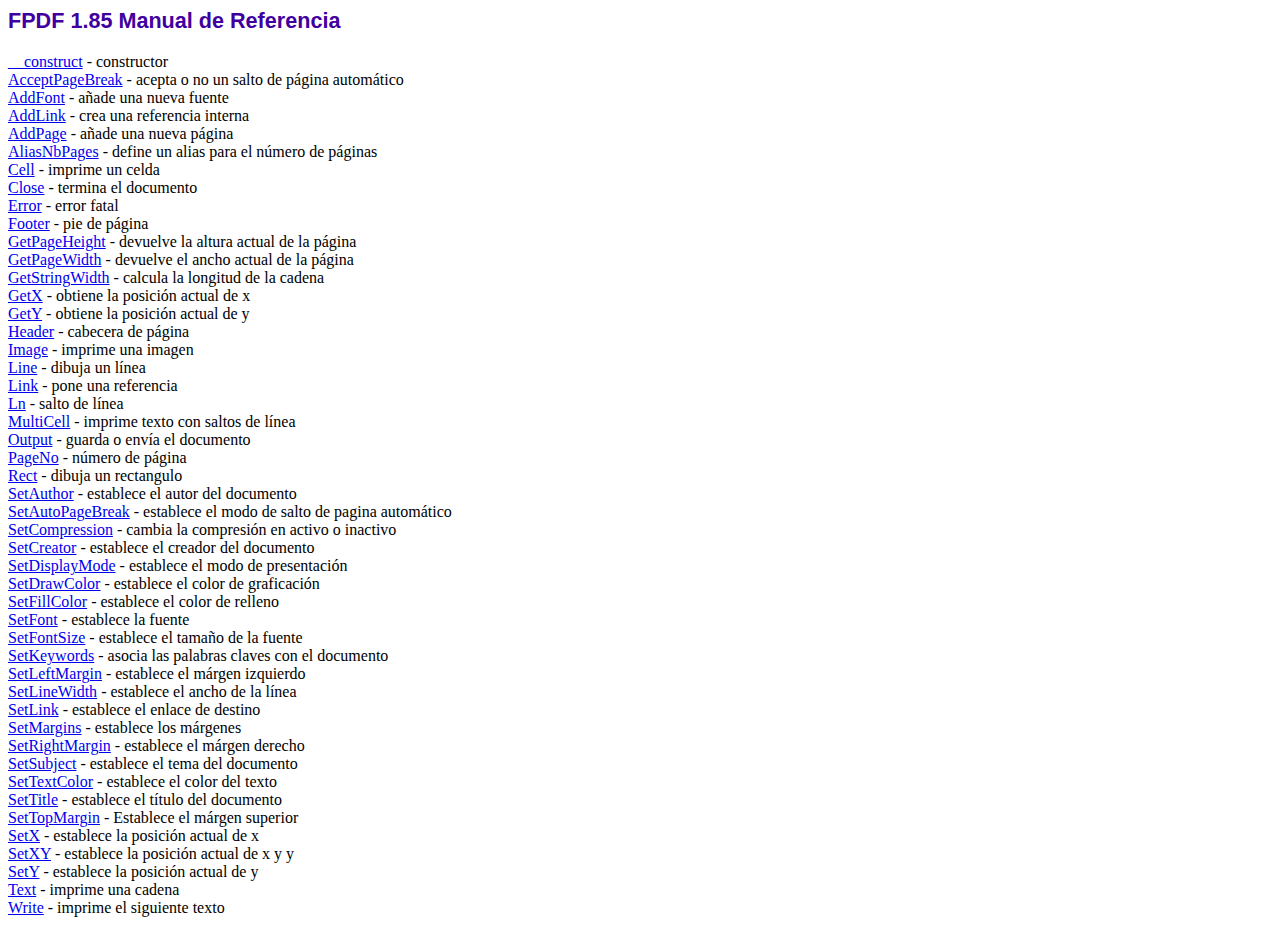
<file: fpdf/doc/index.htm>
<!DOCTYPE html PUBLIC "-//W3C//DTD HTML 4.01 Transitional//EN">
<html>
<head>
<meta http-equiv="Content-Type" content="text/html; charset=ISO-8859-1">
<title>FPDF 1.85 Manual de Referencia</title>
<link type="text/css" rel="stylesheet" href="../fpdf.css">
</head>
<body>
<h1>FPDF 1.85 Manual de Referencia</h1>
<a href="__construct.htm">__construct</a> - constructor<br>
<a href="acceptpagebreak.htm">AcceptPageBreak</a> - acepta o no un salto de p�gina autom�tico<br>
<a href="addfont.htm">AddFont</a> - a�ade una nueva fuente<br>
<a href="addlink.htm">AddLink</a> - crea una referencia interna<br>
<a href="addpage.htm">AddPage</a> - a�ade una nueva p�gina<br>
<a href="aliasnbpages.htm">AliasNbPages</a> - define un alias para el n�mero de p�ginas<br>
<a href="cell.htm">Cell</a> - imprime un celda<br>
<a href="close.htm">Close</a> - termina el documento<br>
<a href="error.htm">Error</a> - error fatal<br>
<a href="footer.htm">Footer</a> - pie de p�gina<br>
<a href="getpageheight.htm">GetPageHeight</a> - devuelve la altura actual de la p�gina<br>
<a href="getpagewidth.htm">GetPageWidth</a> - devuelve el ancho actual de la p�gina<br>
<a href="getstringwidth.htm">GetStringWidth</a> - calcula la longitud de la cadena<br>
<a href="getx.htm">GetX</a> - obtiene la posici�n actual de x<br>
<a href="gety.htm">GetY</a> - obtiene la posici�n actual de y<br>
<a href="header.htm">Header</a> - cabecera de p�gina<br>
<a href="image.htm">Image</a> - imprime una imagen<br>
<a href="line.htm">Line</a> - dibuja un l�nea<br>
<a href="link.htm">Link</a> - pone una referencia<br>
<a href="ln.htm">Ln</a> - salto de l�nea<br>
<a href="multicell.htm">MultiCell</a> - imprime texto con saltos de l�nea<br>
<a href="output.htm">Output</a> - guarda o env�a el documento<br>
<a href="pageno.htm">PageNo</a> - n�mero de p�gina<br>
<a href="rect.htm">Rect</a> - dibuja un rectangulo<br>
<a href="setauthor.htm">SetAuthor</a> - establece el autor del documento<br>
<a href="setautopagebreak.htm">SetAutoPageBreak</a> - establece el modo de salto de pagina autom�tico<br>
<a href="setcompression.htm">SetCompression</a> - cambia la compresi�n en activo o inactivo<br>
<a href="setcreator.htm">SetCreator</a> - establece el creador del documento<br>
<a href="setdisplaymode.htm">SetDisplayMode</a> - establece el modo de presentaci�n<br>
<a href="setdrawcolor.htm">SetDrawColor</a> - establece el color de graficaci�n<br>
<a href="setfillcolor.htm">SetFillColor</a> - establece el color de relleno<br>
<a href="setfont.htm">SetFont</a> - establece la fuente<br>
<a href="setfontsize.htm">SetFontSize</a> - establece el tama�o de la fuente<br>
<a href="setkeywords.htm">SetKeywords</a> - asocia las palabras claves con el documento<br>
<a href="setleftmargin.htm">SetLeftMargin</a> - establece el m�rgen izquierdo<br>
<a href="setlinewidth.htm">SetLineWidth</a> - establece el ancho de la l�nea<br>
<a href="setlink.htm">SetLink</a> - establece el enlace de destino<br>
<a href="setmargins.htm">SetMargins</a> - establece los m�rgenes<br>
<a href="setrightmargin.htm">SetRightMargin</a> - establece el m�rgen derecho<br>
<a href="setsubject.htm">SetSubject</a> - establece el tema del documento<br>
<a href="settextcolor.htm">SetTextColor</a> - establece el color del texto<br>
<a href="settitle.htm">SetTitle</a> - establece el t�tulo del documento<br>
<a href="settopmargin.htm">SetTopMargin</a> - Establece el m�rgen superior<br>
<a href="setx.htm">SetX</a> - establece la posici�n actual de x<br>
<a href="setxy.htm">SetXY</a> - establece la posici�n actual de x y y<br>
<a href="sety.htm">SetY</a> - establece la posici�n actual de y<br>
<a href="text.htm">Text</a> - imprime una cadena<br>
<a href="write.htm">Write</a> - imprime el siguiente texto<br>
</body>
</html>
</file>
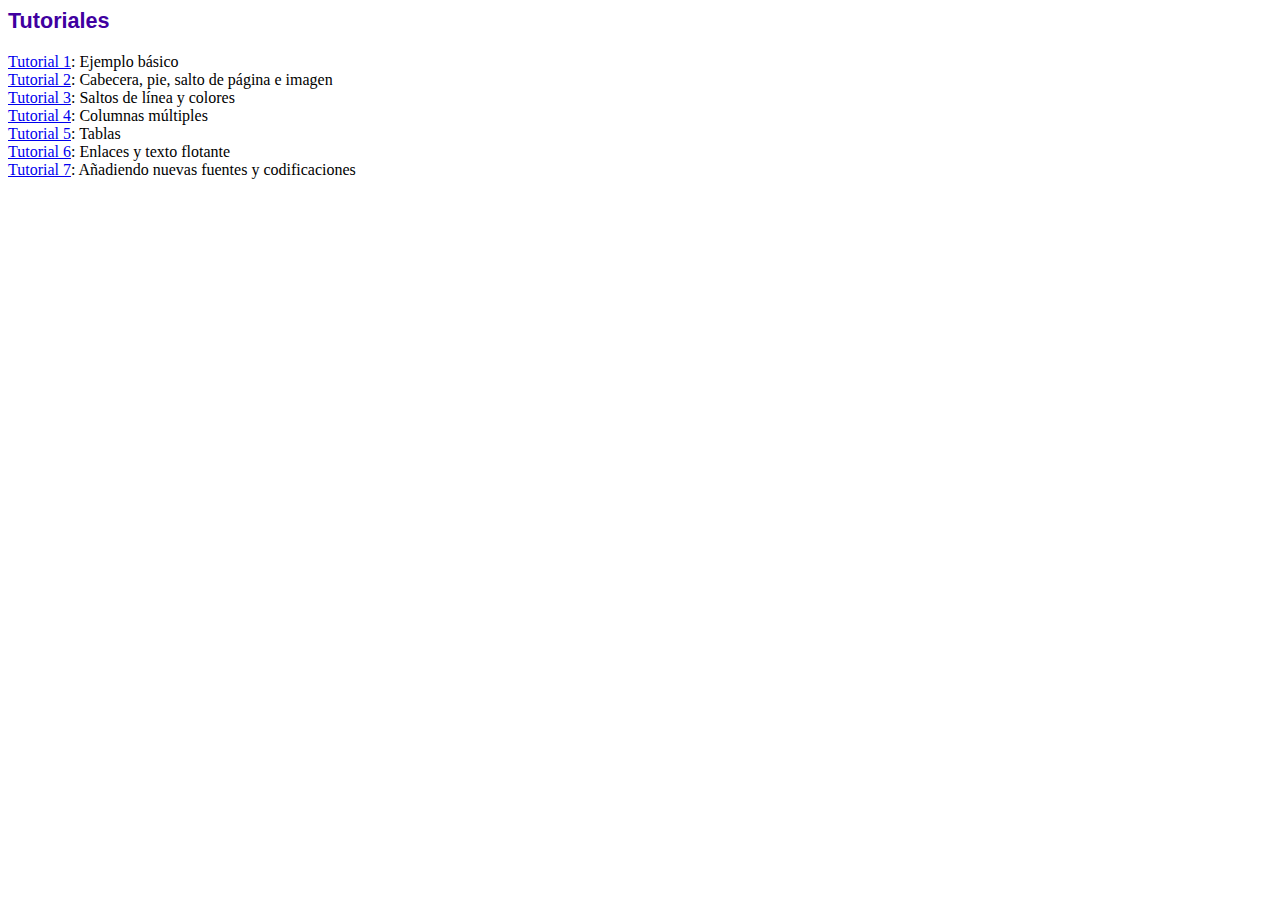
<file: fpdf/tutorial/index.htm>
<!DOCTYPE html PUBLIC "-//W3C//DTD HTML 4.01 Transitional//EN">
<html>
<head>
<meta http-equiv="Content-Type" content="text/html; charset=ISO-8859-1">
<title>Tutoriales</title>
<link type="text/css" rel="stylesheet" href="../fpdf.css">
</head>
<body>
<h1>Tutoriales</h1>
<ul style="list-style-type:none; margin-left:0; padding-left:0">
<li><a href="tuto1.htm">Tutorial 1</a>: Ejemplo b�sico</li>
<li><a href="tuto2.htm">Tutorial 2</a>: Cabecera, pie, salto de p�gina e imagen</li>
<li><a href="tuto3.htm">Tutorial 3</a>: Saltos de l�nea y colores</li>
<li><a href="tuto4.htm">Tutorial 4</a>: Columnas m�ltiples</li>
<li><a href="tuto5.htm">Tutorial 5</a>: Tablas</li>
<li><a href="tuto6.htm">Tutorial 6</a>: Enlaces y texto flotante</li>
<li><a href="tuto7.htm">Tutorial 7</a>: A�adiendo nuevas fuentes y codificaciones</li>
</ul>
</body>
</html>
</file>
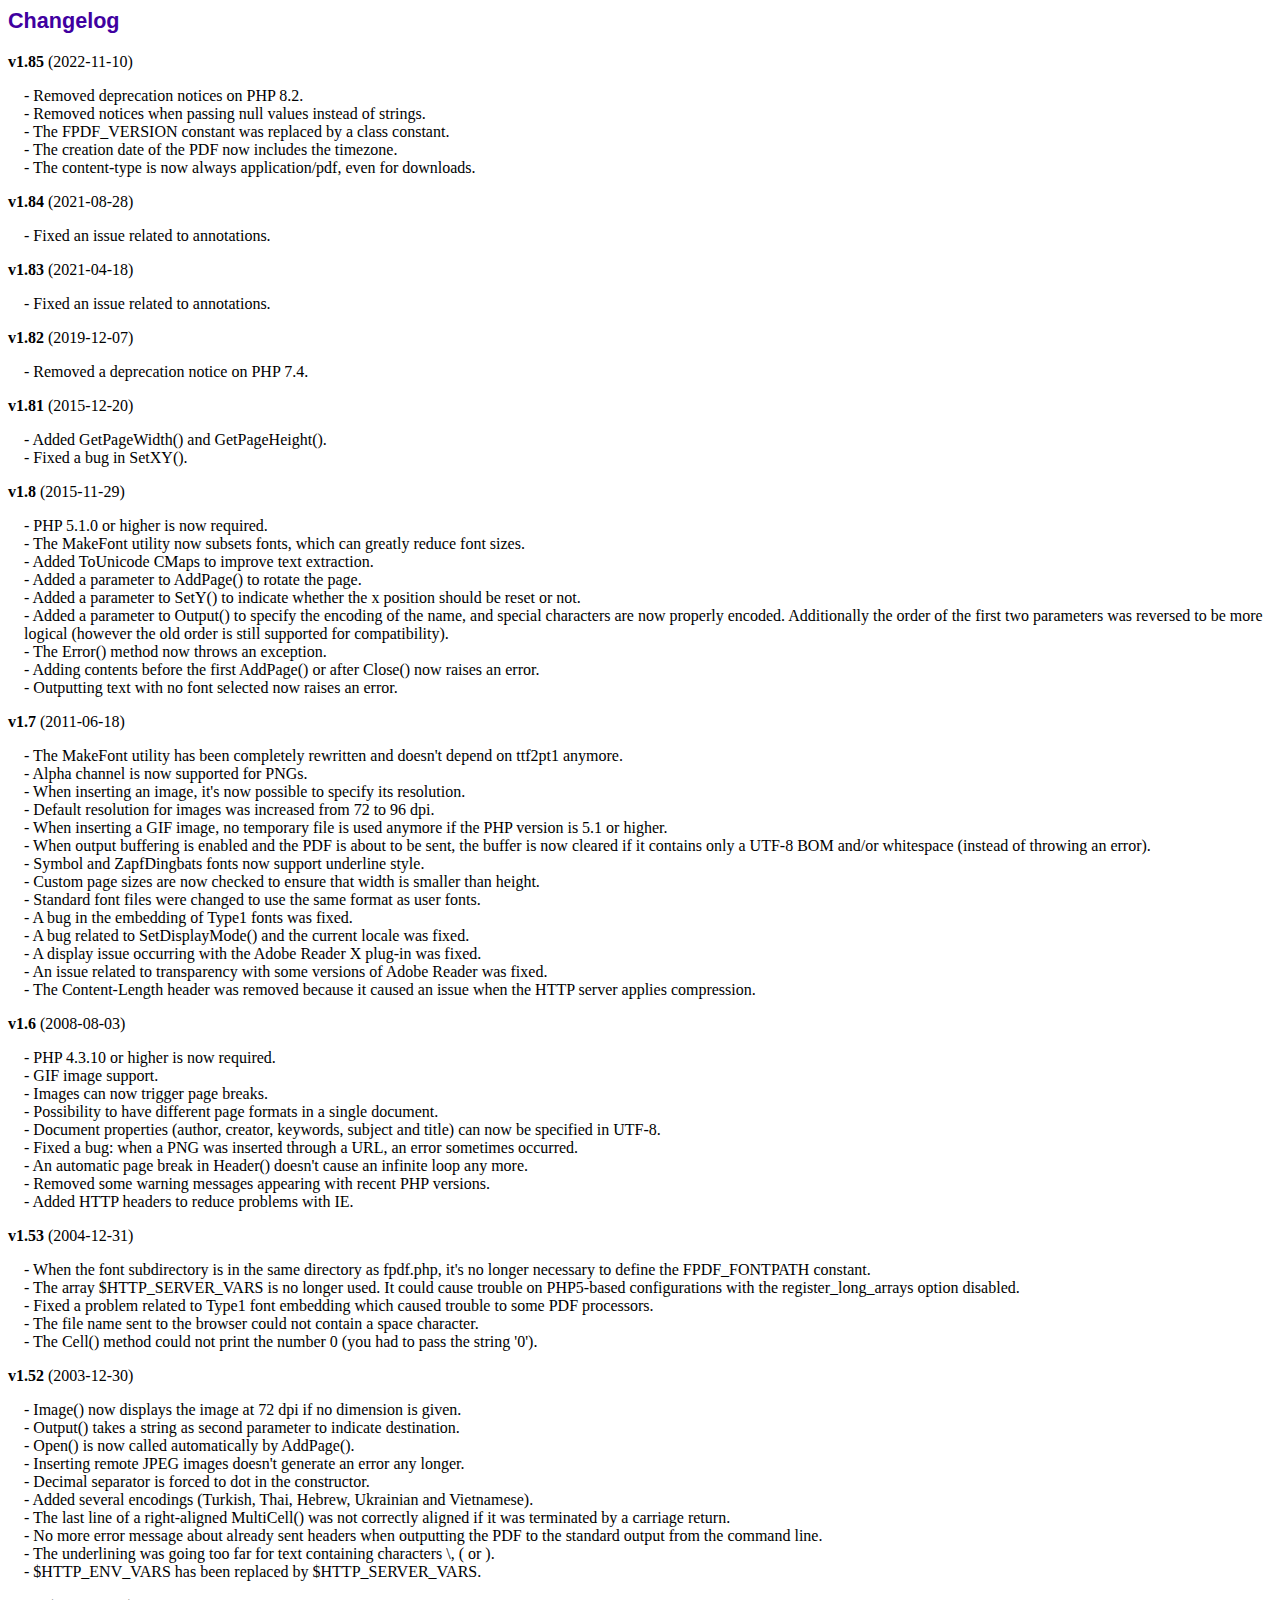
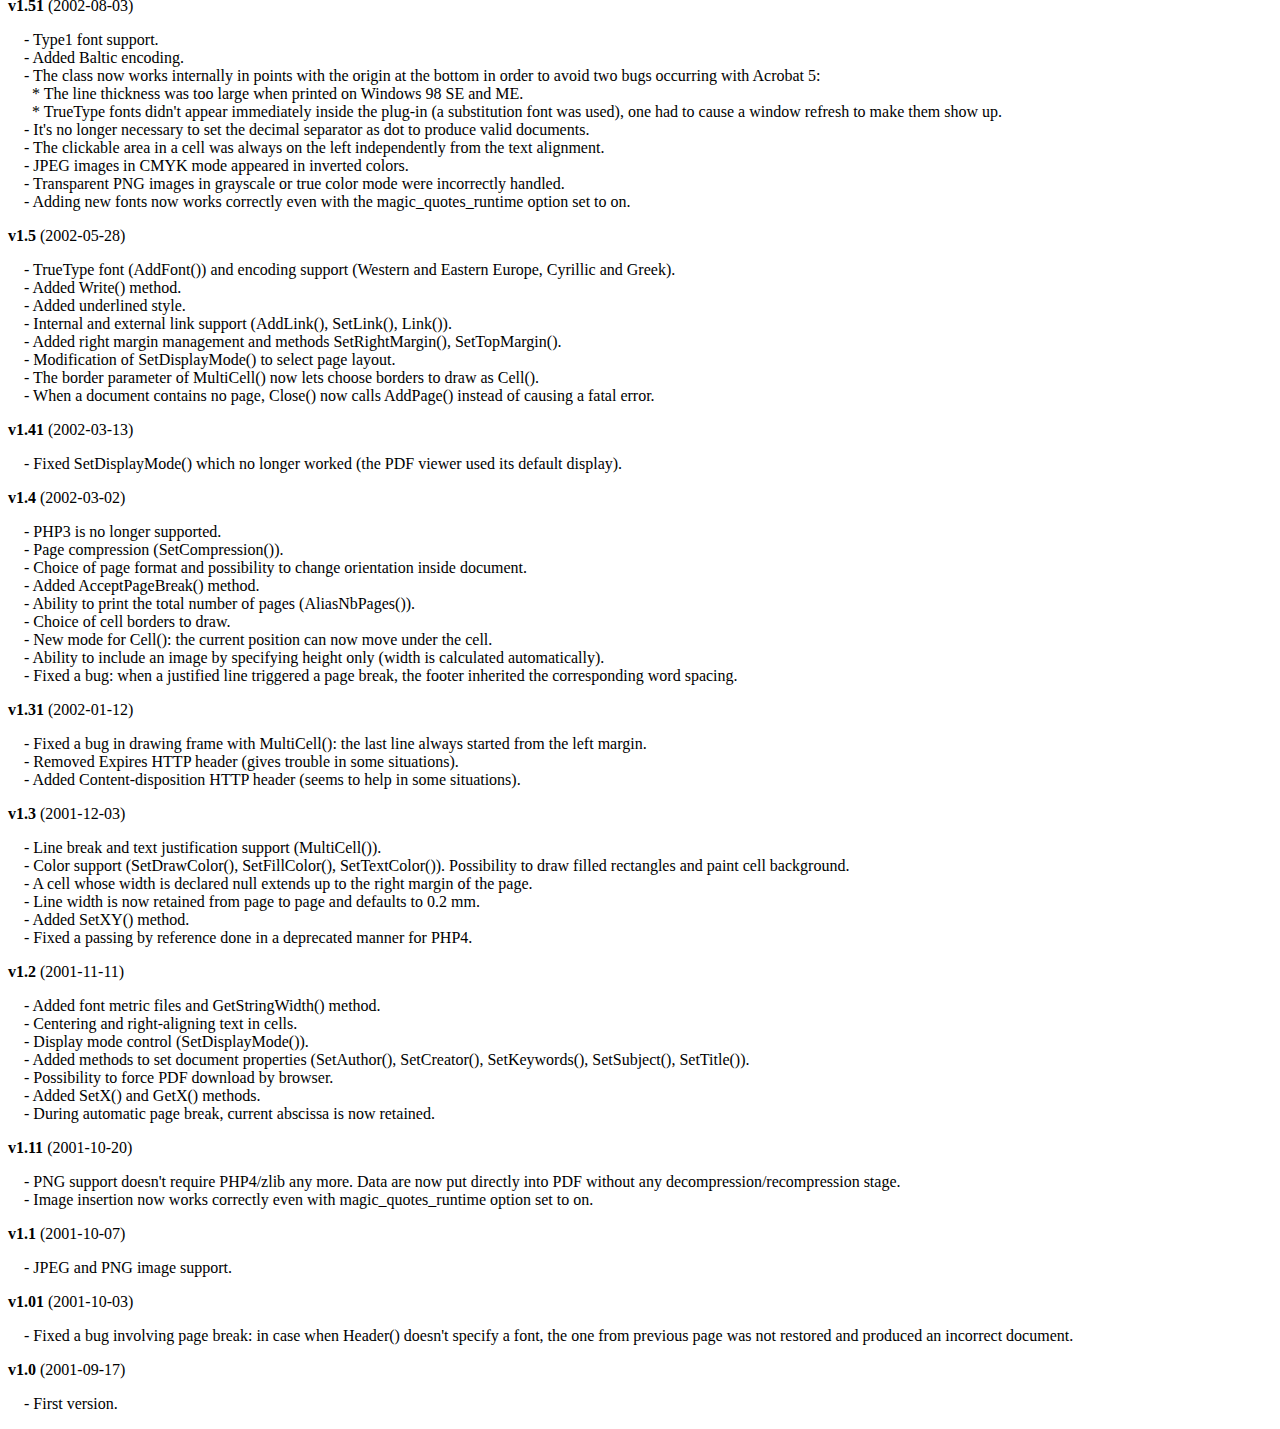
<file: fpdf/changelog.htm>
<!DOCTYPE html PUBLIC "-//W3C//DTD HTML 4.01 Transitional//EN">
<html>
<head>
<meta http-equiv="Content-Type" content="text/html; charset=ISO-8859-1">
<title>Changelog</title>
<link type="text/css" rel="stylesheet" href="fpdf.css">
<style type="text/css">
dd {margin:1em 0 1em 1em}
</style>
</head>
<body>
<h1>Changelog</h1>
<dl>
<dt><strong>v1.85</strong> (2022-11-10)</dt>
<dd>
- Removed deprecation notices on PHP 8.2.<br>
- Removed notices when passing null values instead of strings.<br>
- The FPDF_VERSION constant was replaced by a class constant.<br>
- The creation date of the PDF now includes the timezone.<br>
- The content-type is now always application/pdf, even for downloads.<br>
</dd>
<dt><strong>v1.84</strong> (2021-08-28)</dt>
<dd>
- Fixed an issue related to annotations.<br>
</dd>
<dt><strong>v1.83</strong> (2021-04-18)</dt>
<dd>
- Fixed an issue related to annotations.<br>
</dd>
<dt><strong>v1.82</strong> (2019-12-07)</dt>
<dd>
- Removed a deprecation notice on PHP 7.4.<br>
</dd>
<dt><strong>v1.81</strong> (2015-12-20)</dt>
<dd>
- Added GetPageWidth() and GetPageHeight().<br>
- Fixed a bug in SetXY().<br>
</dd>
<dt><strong>v1.8</strong> (2015-11-29)</dt>
<dd>
- PHP 5.1.0 or higher is now required.<br>
- The MakeFont utility now subsets fonts, which can greatly reduce font sizes.<br>
- Added ToUnicode CMaps to improve text extraction.<br>
- Added a parameter to AddPage() to rotate the page.<br>
- Added a parameter to SetY() to indicate whether the x position should be reset or not.<br>
- Added a parameter to Output() to specify the encoding of the name, and special characters are now properly encoded. Additionally the order of the first two parameters was reversed to be more logical (however the old order is still supported for compatibility).<br>
- The Error() method now throws an exception.<br>
- Adding contents before the first AddPage() or after Close() now raises an error.<br>
- Outputting text with no font selected now raises an error.<br>
</dd>
<dt><strong>v1.7</strong> (2011-06-18)</dt>
<dd>
- The MakeFont utility has been completely rewritten and doesn't depend on ttf2pt1 anymore.<br>
- Alpha channel is now supported for PNGs.<br>
- When inserting an image, it's now possible to specify its resolution.<br>
- Default resolution for images was increased from 72 to 96 dpi.<br>
- When inserting a GIF image, no temporary file is used anymore if the PHP version is 5.1 or higher.<br>
- When output buffering is enabled and the PDF is about to be sent, the buffer is now cleared if it contains only a UTF-8 BOM and/or whitespace (instead of throwing an error).<br>
- Symbol and ZapfDingbats fonts now support underline style.<br>
- Custom page sizes are now checked to ensure that width is smaller than height.<br>
- Standard font files were changed to use the same format as user fonts.<br>
- A bug in the embedding of Type1 fonts was fixed.<br>
- A bug related to SetDisplayMode() and the current locale was fixed.<br>
- A display issue occurring with the Adobe Reader X plug-in was fixed.<br>
- An issue related to transparency with some versions of Adobe Reader was fixed.<br>
- The Content-Length header was removed because it caused an issue when the HTTP server applies compression.<br>
</dd>
<dt><strong>v1.6</strong> (2008-08-03)</dt>
<dd>
- PHP 4.3.10 or higher is now required.<br>
- GIF image support.<br>
- Images can now trigger page breaks.<br>
- Possibility to have different page formats in a single document.<br>
- Document properties (author, creator, keywords, subject and title) can now be specified in UTF-8.<br>
- Fixed a bug: when a PNG was inserted through a URL, an error sometimes occurred.<br>
- An automatic page break in Header() doesn't cause an infinite loop any more.<br>
- Removed some warning messages appearing with recent PHP versions.<br>
- Added HTTP headers to reduce problems with IE.<br>
</dd>
<dt><strong>v1.53</strong> (2004-12-31)</dt>
<dd>
- When the font subdirectory is in the same directory as fpdf.php, it's no longer necessary to define the FPDF_FONTPATH constant.<br>
- The array $HTTP_SERVER_VARS is no longer used. It could cause trouble on PHP5-based configurations with the register_long_arrays option disabled.<br>
- Fixed a problem related to Type1 font embedding which caused trouble to some PDF processors.<br>
- The file name sent to the browser could not contain a space character.<br>
- The Cell() method could not print the number 0 (you had to pass the string '0').<br>
</dd>
<dt><strong>v1.52</strong> (2003-12-30)</dt>
<dd>
- Image() now displays the image at 72 dpi if no dimension is given.<br>
- Output() takes a string as second parameter to indicate destination.<br>
- Open() is now called automatically by AddPage().<br>
- Inserting remote JPEG images doesn't generate an error any longer.<br>
- Decimal separator is forced to dot in the constructor.<br>
- Added several encodings (Turkish, Thai, Hebrew, Ukrainian and Vietnamese).<br>
- The last line of a right-aligned MultiCell() was not correctly aligned if it was terminated by a carriage return.<br>
- No more error message about already sent headers when outputting the PDF to the standard output from the command line.<br>
- The underlining was going too far for text containing characters \, ( or ).<br>
- $HTTP_ENV_VARS has been replaced by $HTTP_SERVER_VARS.<br>
</dd>
<dt><strong>v1.51</strong> (2002-08-03)</dt>
<dd>
- Type1 font support.<br>
- Added Baltic encoding.<br>
- The class now works internally in points with the origin at the bottom in order to avoid two bugs occurring with Acrobat 5:<br>&nbsp;&nbsp;* The line thickness was too large when printed on Windows 98 SE and ME.<br>&nbsp;&nbsp;* TrueType fonts didn't appear immediately inside the plug-in (a substitution font was used), one had to cause a window refresh to make them show up.<br>
- It's no longer necessary to set the decimal separator as dot to produce valid documents.<br>
- The clickable area in a cell was always on the left independently from the text alignment.<br>
- JPEG images in CMYK mode appeared in inverted colors.<br>
- Transparent PNG images in grayscale or true color mode were incorrectly handled.<br>
- Adding new fonts now works correctly even with the magic_quotes_runtime option set to on.<br>
</dd>
<dt><strong>v1.5</strong> (2002-05-28)</dt>
<dd>
- TrueType font (AddFont()) and encoding support (Western and Eastern Europe, Cyrillic and Greek).<br>
- Added Write() method.<br>
- Added underlined style.<br>
- Internal and external link support (AddLink(), SetLink(), Link()).<br>
- Added right margin management and methods SetRightMargin(), SetTopMargin().<br>
- Modification of SetDisplayMode() to select page layout.<br>
- The border parameter of MultiCell() now lets choose borders to draw as Cell().<br>
- When a document contains no page, Close() now calls AddPage() instead of causing a fatal error.<br>
</dd>
<dt><strong>v1.41</strong> (2002-03-13)</dt>
<dd>
- Fixed SetDisplayMode() which no longer worked (the PDF viewer used its default display).<br>
</dd>
<dt><strong>v1.4</strong> (2002-03-02)</dt>
<dd>
- PHP3 is no longer supported.<br>
- Page compression (SetCompression()).<br>
- Choice of page format and possibility to change orientation inside document.<br>
- Added AcceptPageBreak() method.<br>
- Ability to print the total number of pages (AliasNbPages()).<br>
- Choice of cell borders to draw.<br>
- New mode for Cell(): the current position can now move under the cell.<br>
- Ability to include an image by specifying height only (width is calculated automatically).<br>
- Fixed a bug: when a justified line triggered a page break, the footer inherited the corresponding word spacing.<br>
</dd>
<dt><strong>v1.31</strong> (2002-01-12)</dt>
<dd>
- Fixed a bug in drawing frame with MultiCell(): the last line always started from the left margin.<br>
- Removed Expires HTTP header (gives trouble in some situations).<br>
- Added Content-disposition HTTP header (seems to help in some situations).<br>
</dd>
<dt><strong>v1.3</strong> (2001-12-03)</dt>
<dd>
- Line break and text justification support (MultiCell()).<br>
- Color support (SetDrawColor(), SetFillColor(), SetTextColor()). Possibility to draw filled rectangles and paint cell background.<br>
- A cell whose width is declared null extends up to the right margin of the page.<br>
- Line width is now retained from page to page and defaults to 0.2 mm.<br>
- Added SetXY() method.<br>
- Fixed a passing by reference done in a deprecated manner for PHP4.<br>
</dd>
<dt><strong>v1.2</strong> (2001-11-11)</dt>
<dd>
- Added font metric files and GetStringWidth() method.<br>
- Centering and right-aligning text in cells.<br>
- Display mode control (SetDisplayMode()).<br>
- Added methods to set document properties (SetAuthor(), SetCreator(), SetKeywords(), SetSubject(), SetTitle()).<br>
- Possibility to force PDF download by browser.<br>
- Added SetX() and GetX() methods.<br>
- During automatic page break, current abscissa is now retained.<br>
</dd>
<dt><strong>v1.11</strong> (2001-10-20)</dt>
<dd>
- PNG support doesn't require PHP4/zlib any more. Data are now put directly into PDF without any decompression/recompression stage.<br>
- Image insertion now works correctly even with magic_quotes_runtime option set to on.<br>
</dd>
<dt><strong>v1.1</strong> (2001-10-07)</dt>
<dd>
- JPEG and PNG image support.<br>
</dd>
<dt><strong>v1.01</strong> (2001-10-03)</dt>
<dd>
- Fixed a bug involving page break: in case when Header() doesn't specify a font, the one from previous page was not restored and produced an incorrect document.<br>
</dd>
<dt><strong>v1.0</strong> (2001-09-17)</dt>
<dd>
- First version.<br>
</dd>
</dl>
</body>
</html>
</file>
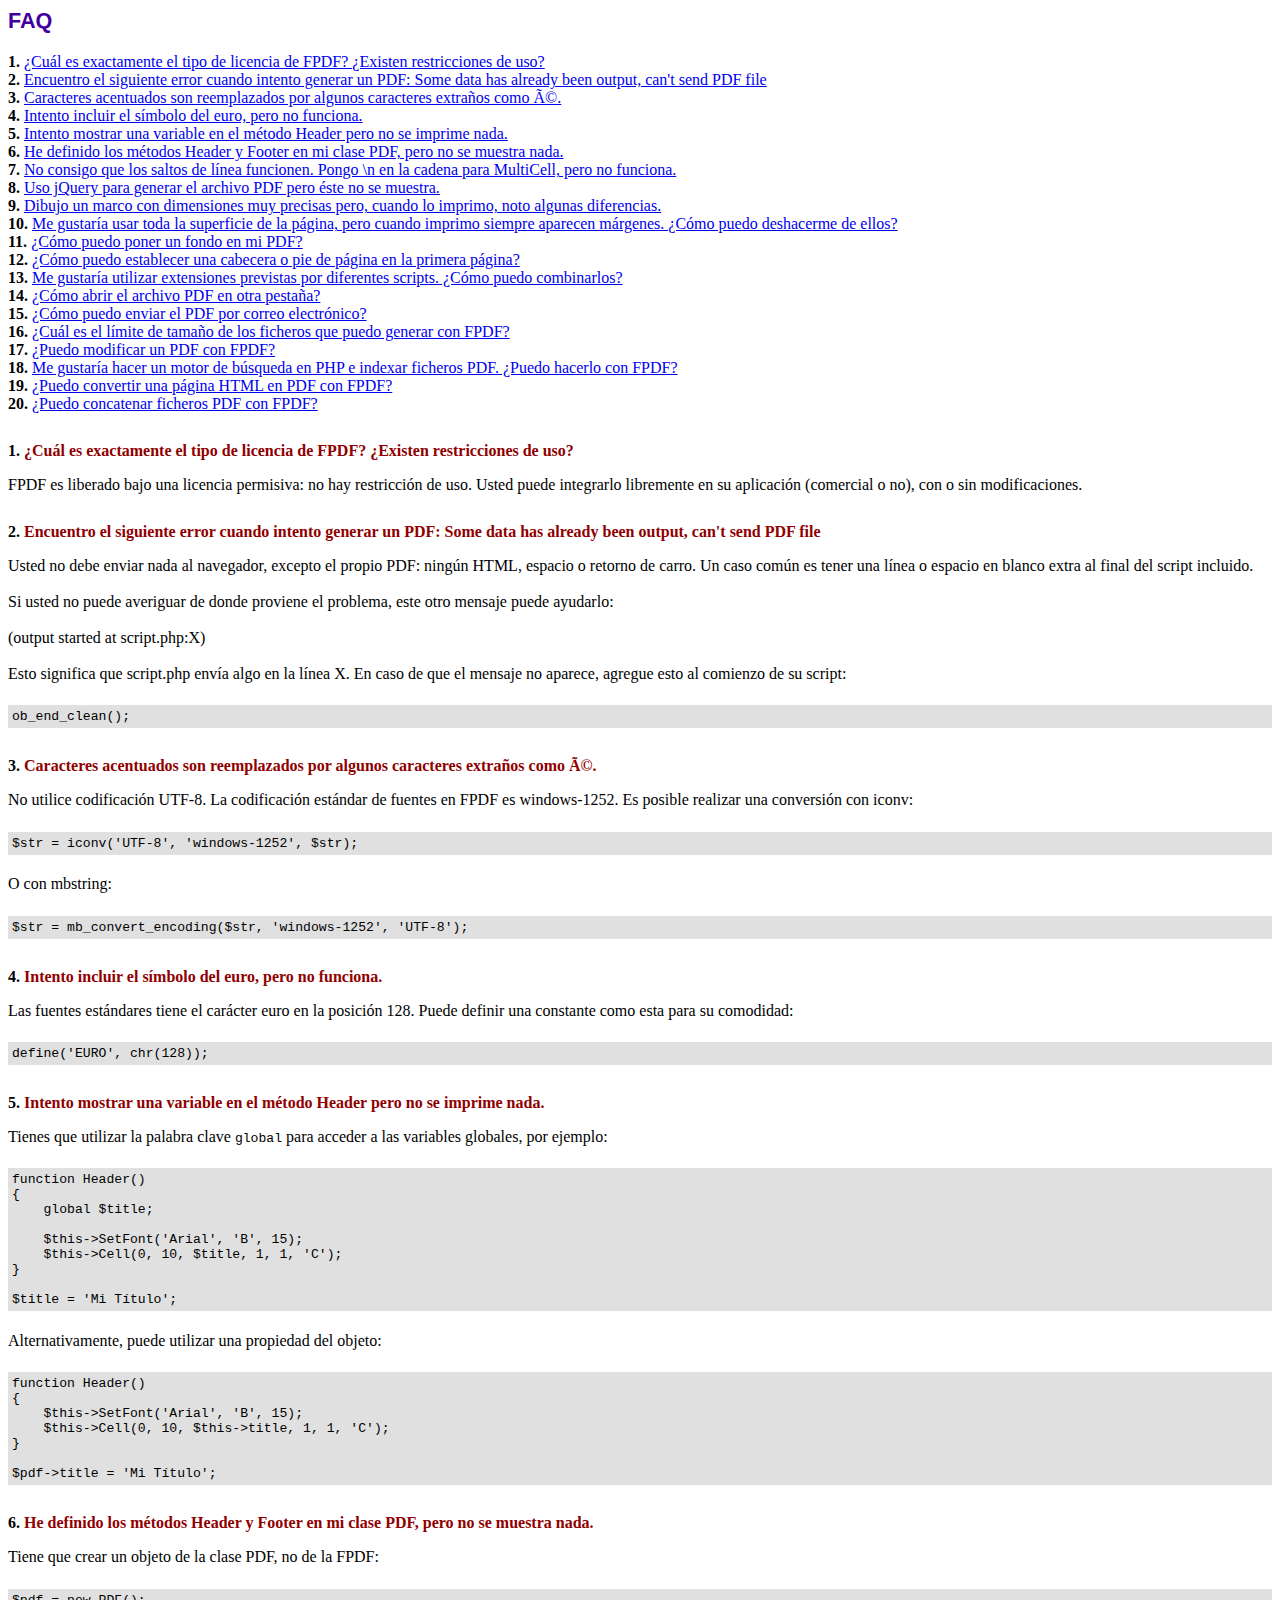
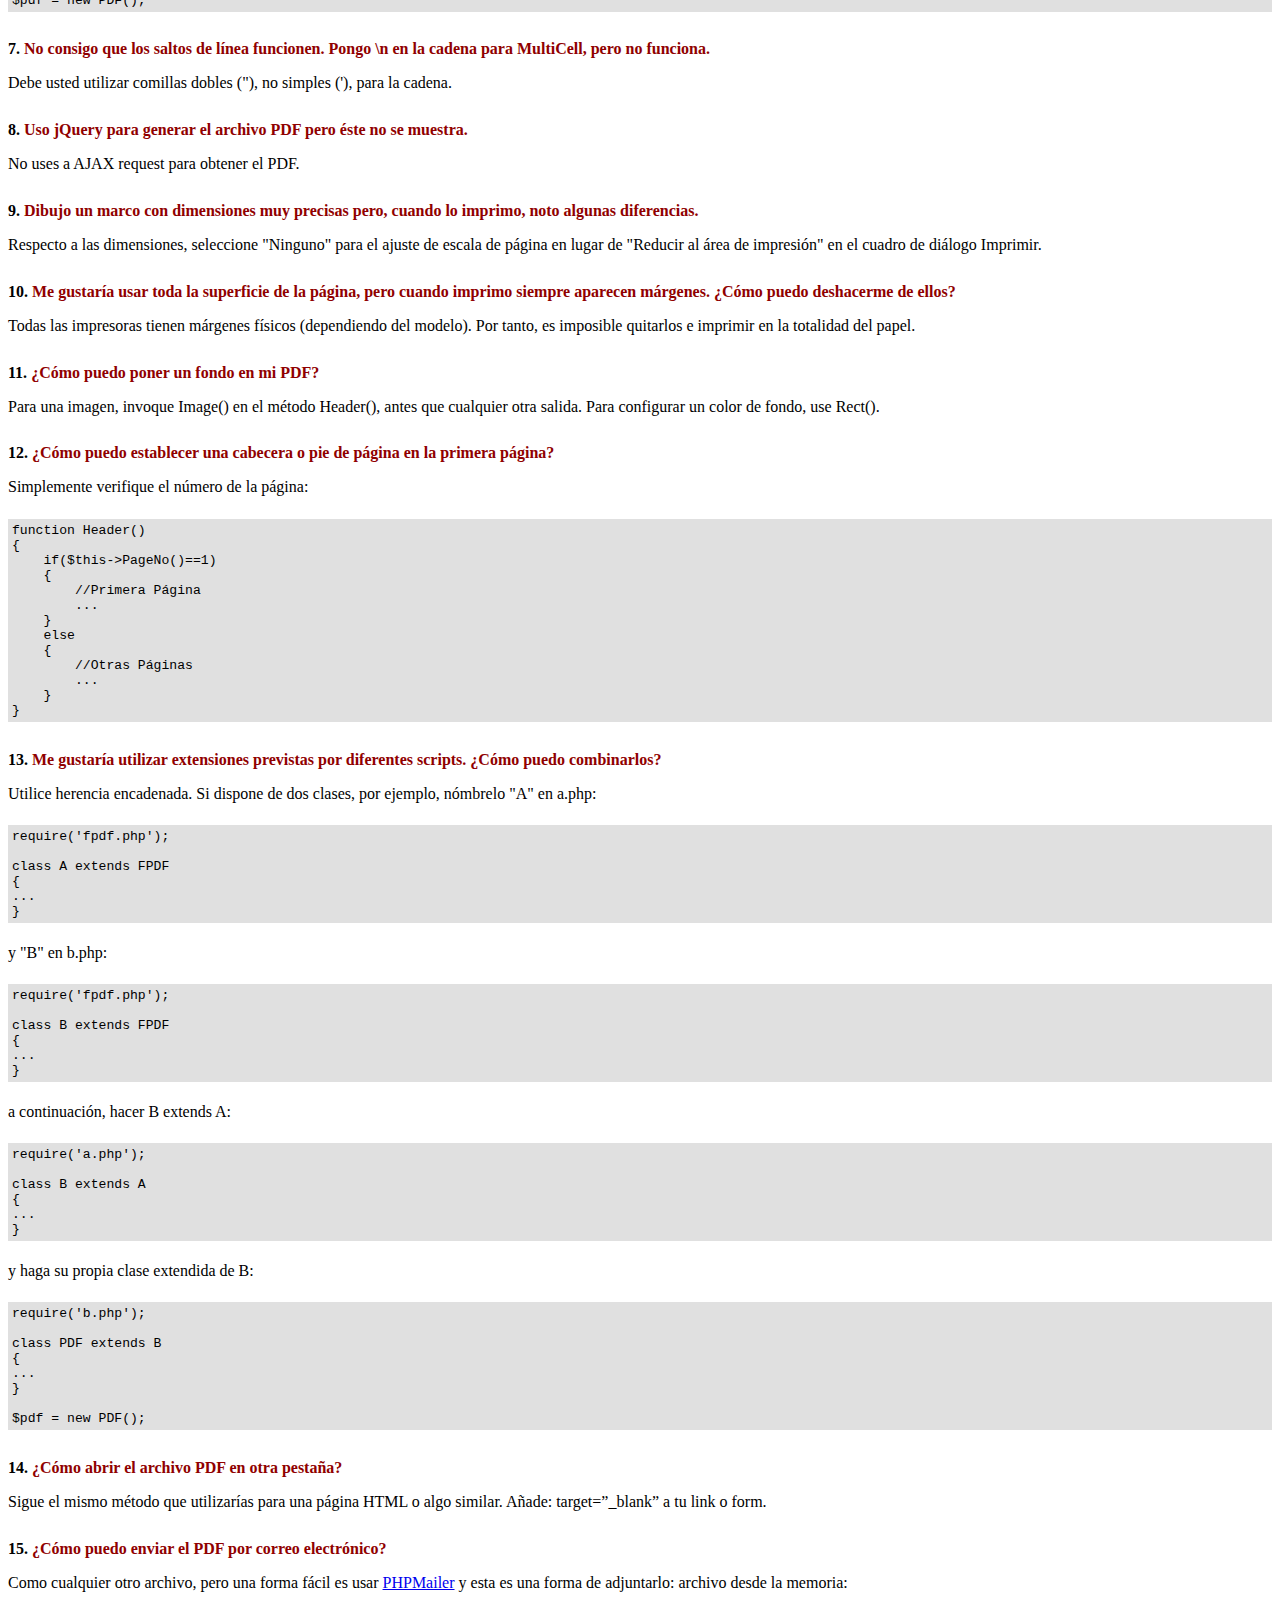
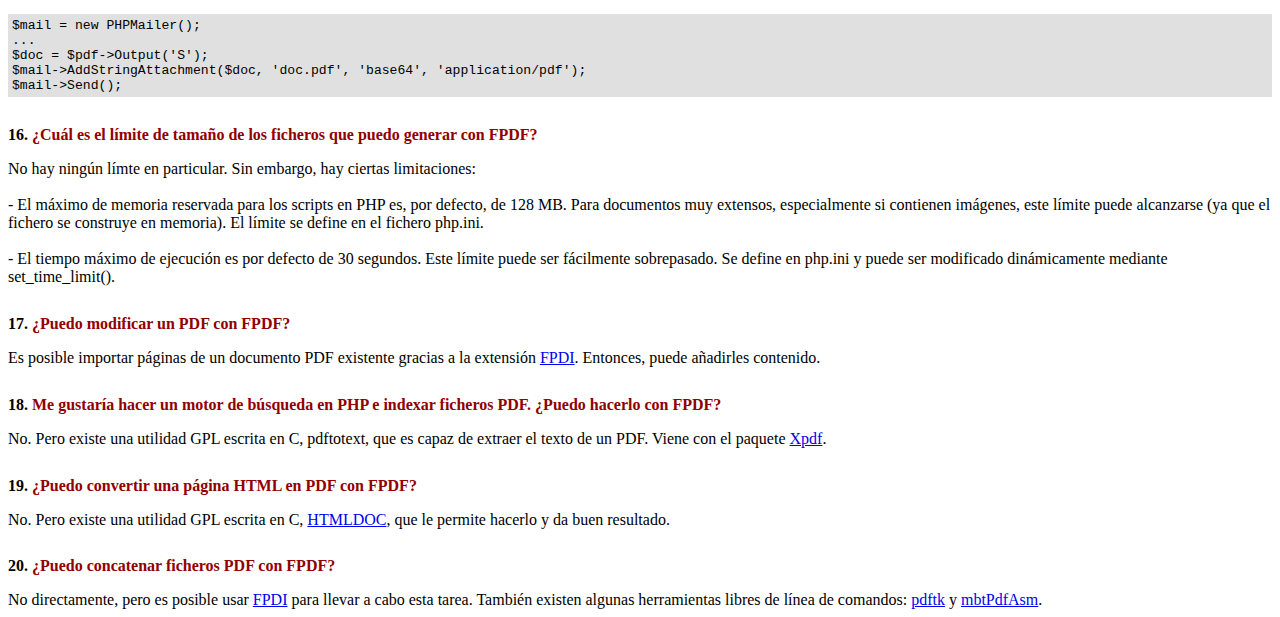
<file: fpdf/FAQ.htm>
<!DOCTYPE html PUBLIC "-//W3C//DTD HTML 4.01 Transitional//EN">
<html>
<head>
<meta http-equiv="Content-Type" content="text/html; charset=ISO-8859-1">
<title>FAQ</title>
<link type="text/css" rel="stylesheet" href="fpdf.css">
<style type="text/css">
ul {list-style-type:none; margin:0; padding:0}
ul#answers li {margin-top:1.8em}
.question {font-weight:bold; color:#900000}
</style>
</head>
<body>
<h1>FAQ</h1>
<ul>
<li><b>1.</b> <a href='#q1'>�Cu�l es exactamente el tipo de licencia de FPDF? �Existen restricciones de uso?</a></li>
<li><b>2.</b> <a href='#q2'>Encuentro el siguiente error cuando intento generar un PDF: Some data has already been output, can't send PDF file</a></li>
<li><b>3.</b> <a href='#q3'>Caracteres acentuados son reemplazados por algunos caracteres extra�os como é.</a></li>
<li><b>4.</b> <a href='#q4'>Intento incluir el s�mbolo del euro, pero no funciona.</a></li>
<li><b>5.</b> <a href='#q5'>Intento mostrar una variable en el m�todo Header pero no se imprime nada.</a></li>
<li><b>6.</b> <a href='#q6'>He definido los m�todos Header y Footer en mi clase PDF, pero no se muestra nada.</a></li>
<li><b>7.</b> <a href='#q7'>No consigo que los saltos de l�nea funcionen. Pongo \n en la cadena para MultiCell, pero no funciona.</a></li>
<li><b>8.</b> <a href='#q8'>Uso jQuery para generar el archivo PDF pero �ste no se muestra.</a></li>
<li><b>9.</b> <a href='#q9'>Dibujo un marco con dimensiones muy precisas pero, cuando lo imprimo, noto algunas diferencias.</a></li>
<li><b>10.</b> <a href='#q10'>Me gustar�a usar toda la superficie de la p�gina, pero cuando imprimo siempre aparecen m�rgenes. �C�mo puedo deshacerme de ellos?</a></li>
<li><b>11.</b> <a href='#q11'>�C�mo puedo poner un fondo en mi PDF?</a></li>
<li><b>12.</b> <a href='#q12'>�C�mo puedo establecer una cabecera o pie de p�gina en la primera p�gina?</a></li>
<li><b>13.</b> <a href='#q13'>Me gustar�a utilizar extensiones previstas por diferentes scripts. �C�mo puedo combinarlos?</a></li>
<li><b>14.</b> <a href='#q14'>�C�mo abrir el archivo PDF en otra pesta�a?</a></li>
<li><b>15.</b> <a href='#q15'>�C�mo puedo enviar el PDF por correo electr�nico?</a></li>
<li><b>16.</b> <a href='#q16'>�Cu�l es el l�mite de tama�o de los ficheros que puedo generar con FPDF?</a></li>
<li><b>17.</b> <a href='#q17'>�Puedo modificar un PDF con FPDF?</a></li>
<li><b>18.</b> <a href='#q18'>Me gustar�a hacer un motor de b�squeda en PHP e indexar ficheros PDF. �Puedo hacerlo con FPDF?</a></li>
<li><b>19.</b> <a href='#q19'>�Puedo convertir una p�gina HTML en PDF con FPDF?</a></li>
<li><b>20.</b> <a href='#q20'>�Puedo concatenar ficheros PDF con FPDF?</a></li>
</ul>

<ul id='answers'>
<li id='q1'>
<p><b>1.</b> <span class='question'>�Cu�l es exactamente el tipo de licencia de FPDF? �Existen restricciones de uso?</span></p>
FPDF es liberado bajo una licencia permisiva: no hay restricci�n de uso. Usted puede integrarlo
libremente en su aplicaci�n (comercial o no), con o sin modificaciones.
</li>

<li id='q2'>
<p><b>2.</b> <span class='question'>Encuentro el siguiente error cuando intento generar un PDF: Some data has already been output, can't send PDF file</span></p>
Usted no debe enviar nada al navegador, excepto el propio PDF: ning�n HTML, espacio o retorno de carro. Un caso com�n
es tener una l�nea o espacio en blanco extra al final del script incluido.<br>
<br>
Si usted no puede averiguar de donde proviene el problema, este otro mensaje puede ayudarlo:<br>
<br>
(output started at script.php:X)<br>
<br>
Esto significa que script.php env�a algo en la l�nea X. En caso de que el mensaje no aparece, agregue esto al
comienzo de su script:
<div class="doc-source">
<pre><code>ob_end_clean();</code></pre>
</div>
</li>

<li id='q3'>
<p><b>3.</b> <span class='question'>Caracteres acentuados son reemplazados por algunos caracteres extra�os como é.</span></p>
No utilice codificaci�n UTF-8. La codificaci�n est�ndar de fuentes en FPDF es windows-1252.
Es posible realizar una conversi�n con iconv:
<div class="doc-source">
<pre><code>$str = iconv('UTF-8', 'windows-1252', $str);</code></pre>
</div>
O con mbstring:
<div class="doc-source">
<pre><code>$str = mb_convert_encoding($str, 'windows-1252', 'UTF-8');</code></pre>
</div>
</li>

<li id='q4'>
<p><b>4.</b> <span class='question'>Intento incluir el s�mbolo del euro, pero no funciona.</span></p>
Las fuentes est�ndares tiene el car�cter euro en la posici�n 128. Puede definir una constante
como esta para su comodidad:
<div class="doc-source">
<pre><code>define('EURO', chr(128));</code></pre>
</div>
</li>

<li id='q5'>
<p><b>5.</b> <span class='question'>Intento mostrar una variable en el m�todo Header pero no se imprime nada.</span></p>
Tienes que utilizar la palabra clave <code>global</code> para acceder a las variables globales, por ejemplo:
<div class="doc-source">
<pre><code>function Header()
{
    global $title;

    $this-&gt;SetFont('Arial', 'B', 15);
    $this-&gt;Cell(0, 10, $title, 1, 1, 'C');
}

$title = 'Mi T�tulo';</code></pre>
</div>
Alternativamente, puede utilizar una propiedad del objeto:
<div class="doc-source">
<pre><code>function Header()
{
    $this-&gt;SetFont('Arial', 'B', 15);
    $this-&gt;Cell(0, 10, $this-&gt;title, 1, 1, 'C');
}

$pdf-&gt;title = 'Mi T�tulo';</code></pre>
</div>
</li>

<li id='q6'>
<p><b>6.</b> <span class='question'>He definido los m�todos Header y Footer en mi clase PDF, pero no se muestra nada.</span></p>
Tiene que crear un objeto de la clase PDF, no de la FPDF:
<div class="doc-source">
<pre><code>$pdf = new PDF();</code></pre>
</div>
</li>

<li id='q7'>
<p><b>7.</b> <span class='question'>No consigo que los saltos de l�nea funcionen. Pongo \n en la cadena para MultiCell, pero no funciona.</span></p>
Debe usted utilizar comillas dobles ("), no simples ('), para la cadena.
</li>

<li id='q8'>
<p><b>8.</b> <span class='question'>Uso jQuery para generar el archivo PDF pero �ste no se muestra.</span></p>
No uses a AJAX request para obtener el PDF.
</li>

<li id='q9'>
<p><b>9.</b> <span class='question'>Dibujo un marco con dimensiones muy precisas pero, cuando lo imprimo, noto algunas diferencias.</span></p>
Respecto a las dimensiones, seleccione "Ninguno" para el ajuste de escala de p�gina en lugar de "Reducir al �rea de impresi�n" en el cuadro de di�logo Imprimir.
</li>

<li id='q10'>
<p><b>10.</b> <span class='question'>Me gustar�a usar toda la superficie de la p�gina, pero cuando imprimo siempre aparecen m�rgenes. �C�mo puedo deshacerme de ellos?</span></p>
Todas las impresoras tienen m�rgenes f�sicos (dependiendo del modelo). Por tanto, es imposible quitarlos
e imprimir en la totalidad del papel.
</li>

<li id='q11'>
<p><b>11.</b> <span class='question'>�C�mo puedo poner un fondo en mi PDF?</span></p>
Para una imagen, invoque Image() en el m�todo Header(), antes que cualquier otra salida. Para configurar un color de fondo, use Rect().
</li>

<li id='q12'>
<p><b>12.</b> <span class='question'>�C�mo puedo establecer una cabecera o pie de p�gina en la primera p�gina?</span></p>
Simplemente verifique el n�mero de la p�gina:
<div class="doc-source">
<pre><code>function Header()
{
    if($this-&gt;PageNo()==1)
    {
        //Primera P�gina
        ...
    }
    else
    {
        //Otras P�ginas
        ...
    }
}</code></pre>
</div>
</li>

<li id='q13'>
<p><b>13.</b> <span class='question'>Me gustar�a utilizar extensiones previstas por diferentes scripts. �C�mo puedo combinarlos?</span></p>
Utilice herencia encadenada. Si dispone de dos clases, por ejemplo, n�mbrelo "A" en a.php:
<div class="doc-source">
<pre><code>require('fpdf.php');

class A extends FPDF
{
...
}</code></pre>
</div>
y "B" en b.php:
<div class="doc-source">
<pre><code>require('fpdf.php');

class B extends FPDF
{
...
}</code></pre>
</div>
a continuaci�n, hacer B extends A:
<div class="doc-source">
<pre><code>require('a.php');

class B extends A
{
...
}</code></pre>
</div>
y haga su propia clase extendida de B:
<div class="doc-source">
<pre><code>require('b.php');

class PDF extends B
{
...
}

$pdf = new PDF();</code></pre>
</div>
</li>

<li id='q14'>
<p><b>14.</b> <span class='question'>�C�mo abrir el archivo PDF en otra pesta�a?</span></p>
Sigue el mismo m�todo que utilizar�as para una p�gina HTML o algo similar.
A�ade: target=�_blank� a tu link o form.
</li>

<li id='q15'>
<p><b>15.</b> <span class='question'>�C�mo puedo enviar el PDF por correo electr�nico?</span></p>
Como cualquier otro archivo, pero una forma f�cil es usar <a href="https://github.com/PHPMailer/PHPMailer" target="_blank">PHPMailer</a>
y esta es una forma de adjuntarlo: archivo desde la memoria:
<div class="doc-source">
<pre><code>$mail = new PHPMailer();
...
$doc = $pdf-&gt;Output('S');
$mail-&gt;AddStringAttachment($doc, 'doc.pdf', 'base64', 'application/pdf');
$mail-&gt;Send();</code></pre>
</div>
</li>

<li id='q16'>
<p><b>16.</b> <span class='question'>�Cu�l es el l�mite de tama�o de los ficheros que puedo generar con FPDF?</span></p>
No hay ning�n l�mte en particular. Sin embargo, hay ciertas limitaciones:
<br>
<br>
- El m�ximo de memoria reservada para los scripts en PHP es, por defecto, de 128 MB. Para documentos
muy extensos, especialmente si contienen im�genes, este l�mite puede alcanzarse (ya que el fichero
se construye en memoria). El l�mite se define en el fichero php.ini.
<br>
<br>
- El tiempo m�ximo de ejecuci�n es por defecto de 30 segundos. Este l�mite puede ser f�cilmente
sobrepasado. Se define en php.ini y puede ser modificado din�micamente mediante set_time_limit().
</li>

<li id='q17'>
<p><b>17.</b> <span class='question'>�Puedo modificar un PDF con FPDF?</span></p>
Es posible importar p�ginas de un documento PDF existente gracias a la extensi�n
<a href="https://www.setasign.com/products/fpdi/about/" target="_blank">FPDI</a>.
Entonces, puede a�adirles contenido.
</li>

<li id='q18'>
<p><b>18.</b> <span class='question'>Me gustar�a hacer un motor de b�squeda en PHP e indexar ficheros PDF. �Puedo hacerlo con FPDF?</span></p>
No. Pero existe una utilidad GPL escrita en C, pdftotext, que es capaz de extraer el texto de
un PDF. Viene con el paquete <a href="https://www.xpdfreader.com" target="_blank">Xpdf</a>.
</li>

<li id='q19'>
<p><b>19.</b> <span class='question'>�Puedo convertir una p�gina HTML en PDF con FPDF?</span></p>
No. Pero existe una utilidad GPL escrita en C, <a href="https://www.msweet.org/htmldoc/" target="_blank">HTMLDOC</a>,
que le permite hacerlo y da buen resultado.
</li>

<li id='q20'>
<p><b>20.</b> <span class='question'>�Puedo concatenar ficheros PDF con FPDF?</span></p>
No directamente, pero es posible usar <a href="https://www.setasign.com/products/fpdi/demos/concatenate-fake/" target="_blank">FPDI</a>
para llevar a cabo esta tarea. Tambi�n existen algunas herramientas libres de l�nea de comandos:
<a href="https://www.pdflabs.com/tools/pdftk-the-pdf-toolkit/" target="_blank">pdftk</a> y
<a href="http://thierry.schmit.free.fr/spip/spip.php?article15" target="_blank">mbtPdfAsm</a>.
</li>
</ul>
</body>
</html>
</file>
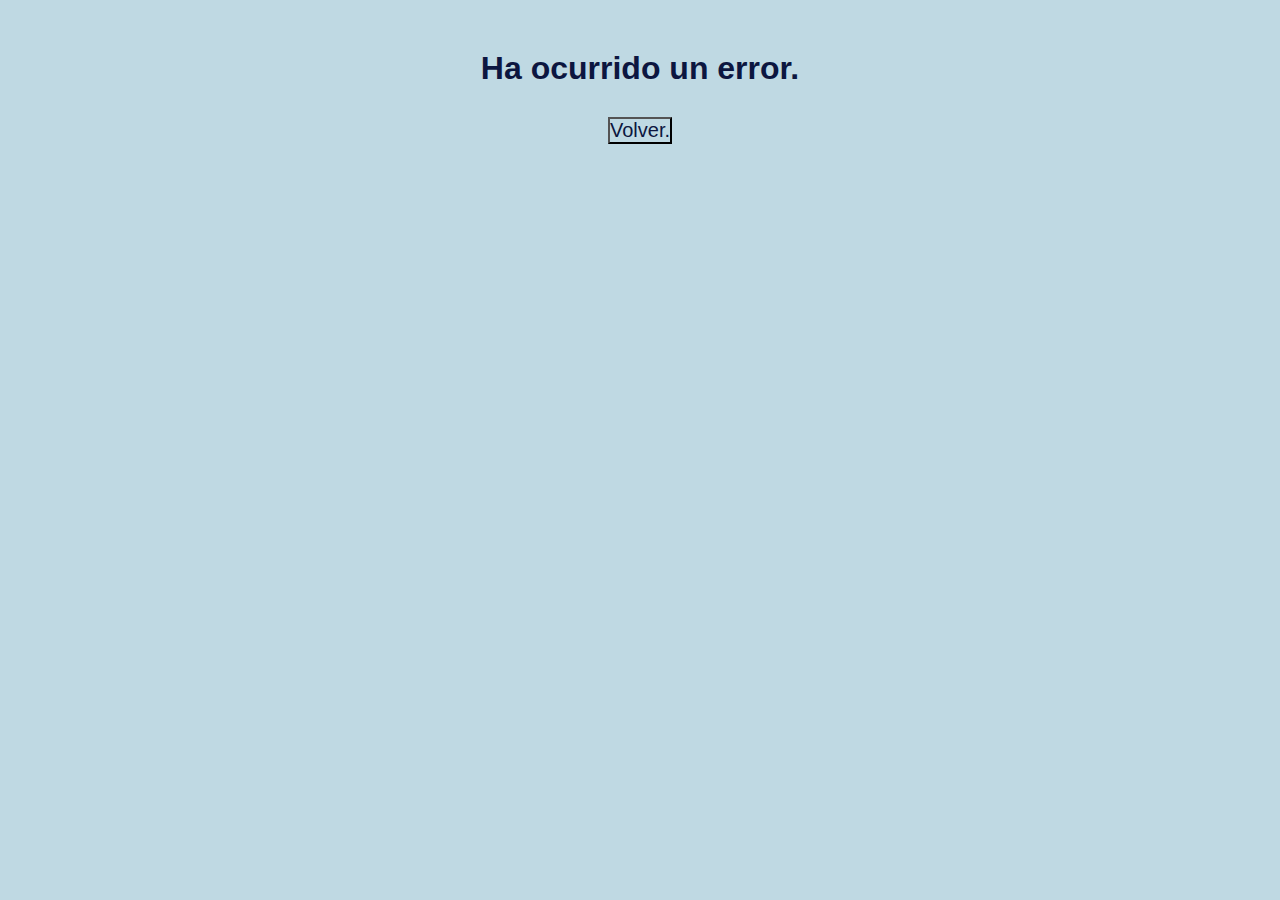
<file: vistas/erroreliminar.html>
<html>
    <head>
        <meta charset="utf-8">
        <title>Categorias</title>
        <meta name="author" content="LAURA MERINO ORTIZ">
        <meta name="description" content="Esta es la descripción de mi web.">
        <meta name="viewport" content="width=device-width, initial-scale=1.0, user-scalable=yes">
        <link rel="stylesheet" href="../styles.css" type="text/css">
        </head>
        <body>
        <h1>Ha ocurrido un error.</h1>
        <button><a href="../index.php">Volver.</a></button>
        </body>
</html>
</file>
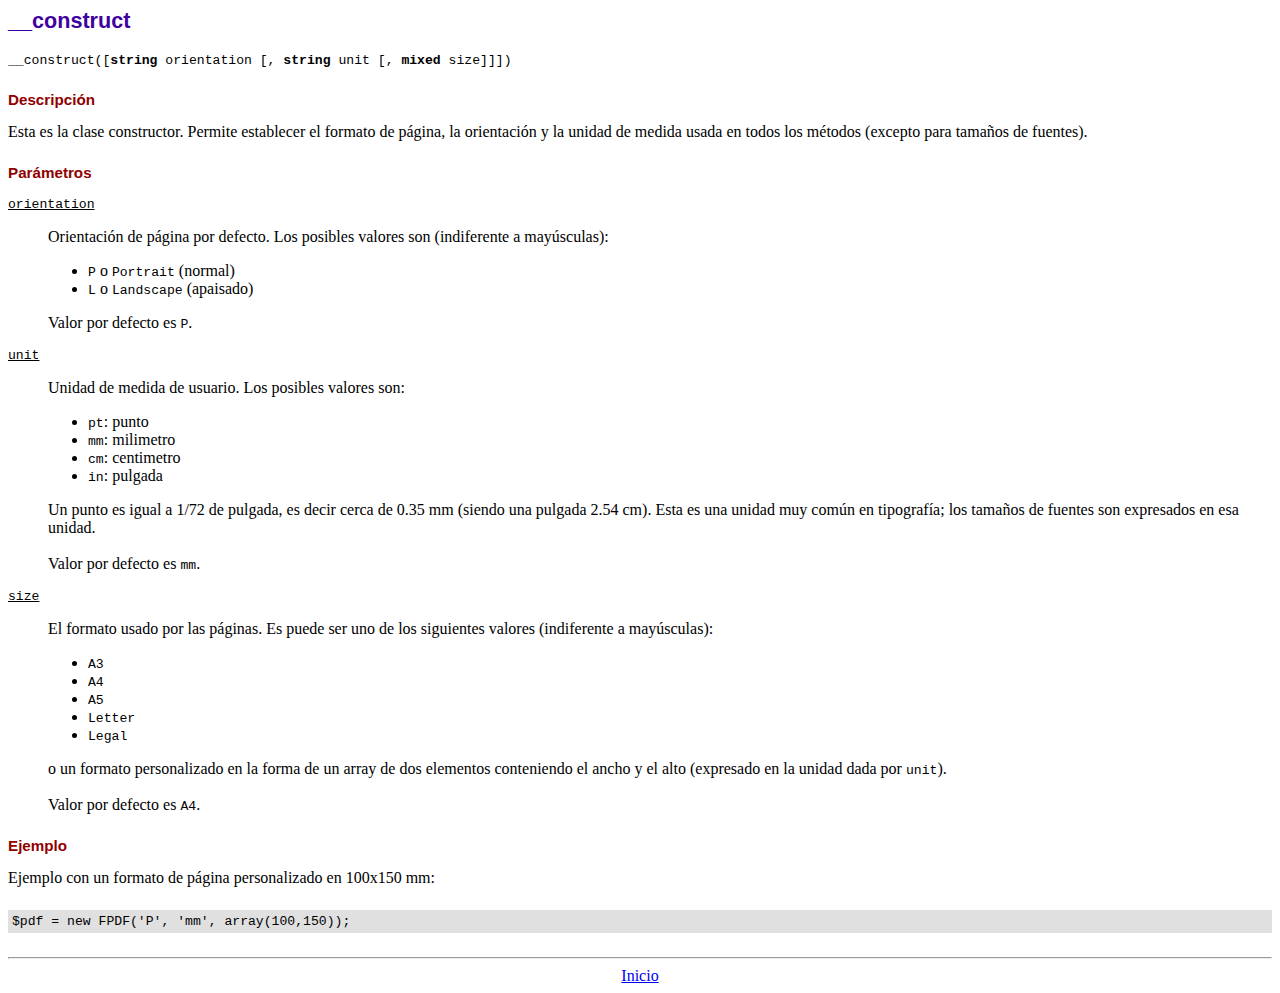
<file: fpdf/doc/__construct.htm>
<!DOCTYPE html PUBLIC "-//W3C//DTD HTML 4.01 Transitional//EN">
<html>
<head>
<meta http-equiv="Content-Type" content="text/html; charset=ISO-8859-1">
<title>__construct</title>
<link type="text/css" rel="stylesheet" href="../fpdf.css">
</head>
<body>
<h1>__construct</h1>
<code>__construct([<b>string</b> orientation [, <b>string</b> unit [, <b>mixed</b> size]]])</code>
<h2>Descripci�n</h2>
Esta es la clase constructor. Permite establecer el formato de p�gina, la orientaci�n y la unidad de medida usada en todos los m�todos (excepto para tama�os de fuentes).
<h2>Par�metros</h2>
<dl class="param">
<dt><code>orientation</code></dt>
<dd>
Orientaci�n de p�gina por defecto. Los posibles valores son (indiferente a may�sculas):
<ul>
<li><code>P</code> o <code>Portrait</code> (normal)
<li><code>L</code> o <code>Landscape</code> (apaisado)
</ul>
Valor por defecto es <code>P</code>.
</dd>
<dt><code>unit</code></dt>
<dd>
Unidad de medida de usuario. Los posibles valores son:
<ul>
<li><code>pt</code>: punto
<li><code>mm</code>: milimetro
<li><code>cm</code>: centimetro
<li><code>in</code>: pulgada
</ul>
Un punto es igual a 1/72 de pulgada, es decir cerca de 0.35 mm (siendo una pulgada 2.54 cm). Esta es una unidad muy com�n en tipograf�a; los tama�os de fuentes son expresados en esa unidad.
<br>
<br>
Valor por defecto es <code>mm</code>.
</dd>
<dt><code>size</code></dt>
<dd>
El formato usado por las p�ginas. Es puede ser uno de los siguientes valores (indiferente a may�sculas):
<ul>
<li><code>A3</code>
<li><code>A4</code>
<li><code>A5</code>
<li><code>Letter</code>
<li><code>Legal</code>
</ul>
o un formato personalizado en la forma de un array de dos elementos conteniendo el ancho y el alto (expresado en la unidad dada por <code>unit</code>).
<br>
<br>
Valor por defecto es <code>A4</code>.
</dd>
</dl>
<h2>Ejemplo</h2>
Ejemplo con un formato de p�gina personalizado en 100x150 mm:
<div class="doc-source">
<pre><code>$pdf = new FPDF('P', 'mm', array(100,150));</code></pre>
</div>
<hr style="margin-top:1.5em">
<div style="text-align:center"><a href="index.htm">Inicio</a></div>
</body>
</html>
</file>
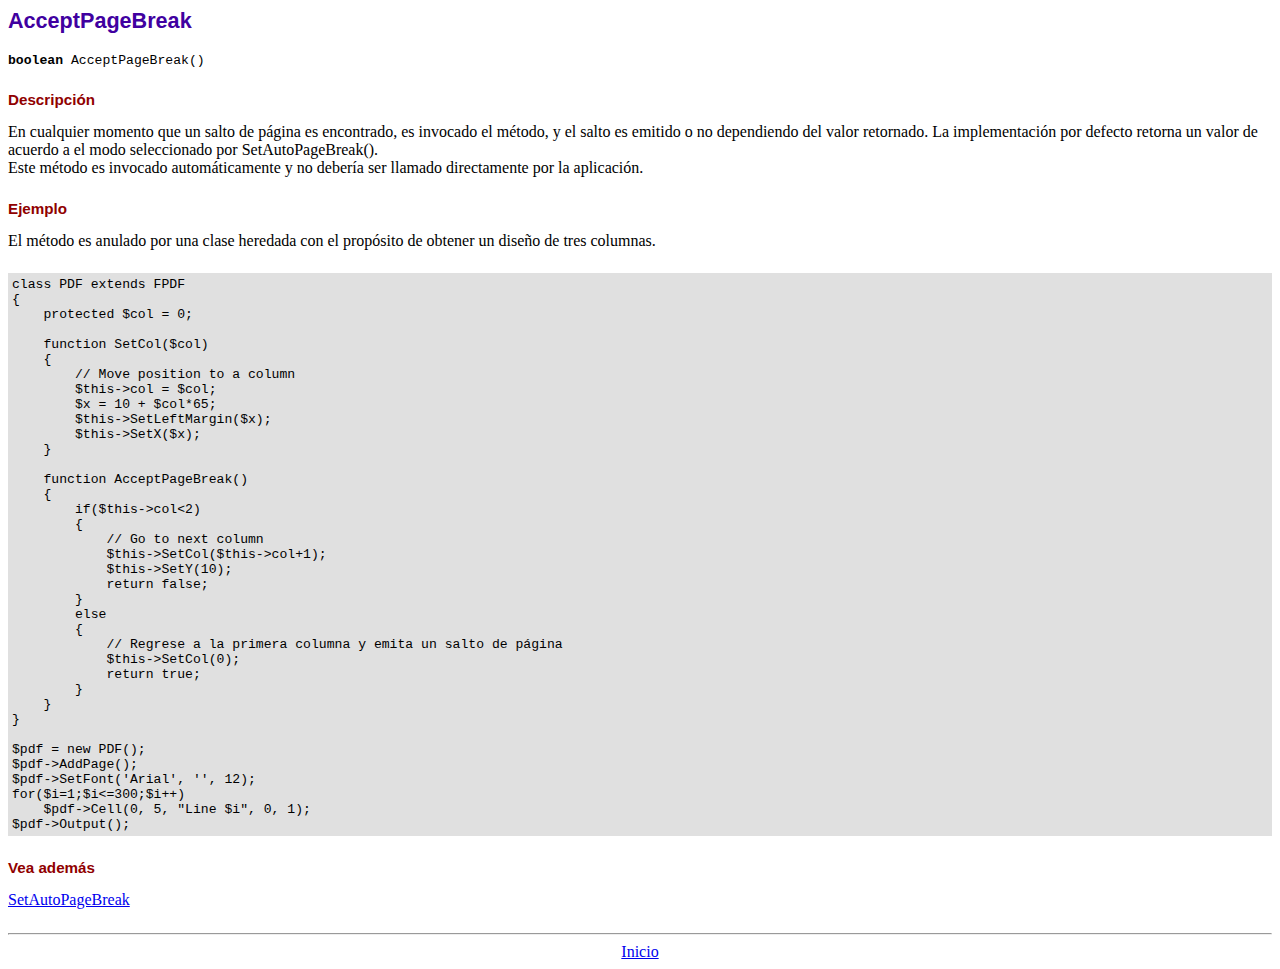
<file: fpdf/doc/acceptpagebreak.htm>
<!DOCTYPE html PUBLIC "-//W3C//DTD HTML 4.01 Transitional//EN">
<html>
<head>
<meta http-equiv="Content-Type" content="text/html; charset=ISO-8859-1">
<title>AcceptPageBreak</title>
<link type="text/css" rel="stylesheet" href="../fpdf.css">
</head>
<body>
<h1>AcceptPageBreak</h1>
<code><b>boolean</b> AcceptPageBreak()</code>
<h2>Descripci�n</h2>
En cualquier momento que un salto de p�gina es encontrado, es invocado el m�todo, y el salto es emitido o no dependiendo
del valor retornado. La implementaci�n por defecto retorna un valor de acuerdo a el modo seleccionado por SetAutoPageBreak().
<br>
Este m�todo es invocado autom�ticamente y no deber�a ser llamado directamente por la aplicaci�n.
<h2>Ejemplo</h2>
El m�todo es anulado por una clase heredada con el prop�sito de obtener un dise�o de tres columnas.
<div class="doc-source">
<pre><code>class PDF extends FPDF
{
    protected $col = 0;

    function SetCol($col)
    {
        // Move position to a column
        $this-&gt;col = $col;
        $x = 10 + $col*65;
        $this-&gt;SetLeftMargin($x);
        $this-&gt;SetX($x);
    }

    function AcceptPageBreak()
    {
        if($this-&gt;col&lt;2)
        {
            // Go to next column
            $this-&gt;SetCol($this-&gt;col+1);
            $this-&gt;SetY(10);
            return false;
        }
        else
        {
            // Regrese a la primera columna y emita un salto de p�gina
            $this-&gt;SetCol(0);
            return true;
        }
    }
}

$pdf = new PDF();
$pdf-&gt;AddPage();
$pdf-&gt;SetFont('Arial', '', 12);
for($i=1;$i&lt;=300;$i++)
    $pdf-&gt;Cell(0, 5, "Line $i", 0, 1);
$pdf-&gt;Output();</code></pre>
</div>
<h2>Vea adem�s</h2>
<a href="setautopagebreak.htm">SetAutoPageBreak</a>
<hr style="margin-top:1.5em">
<div style="text-align:center"><a href="index.htm">Inicio</a></div>
</body>
</html>
</file>
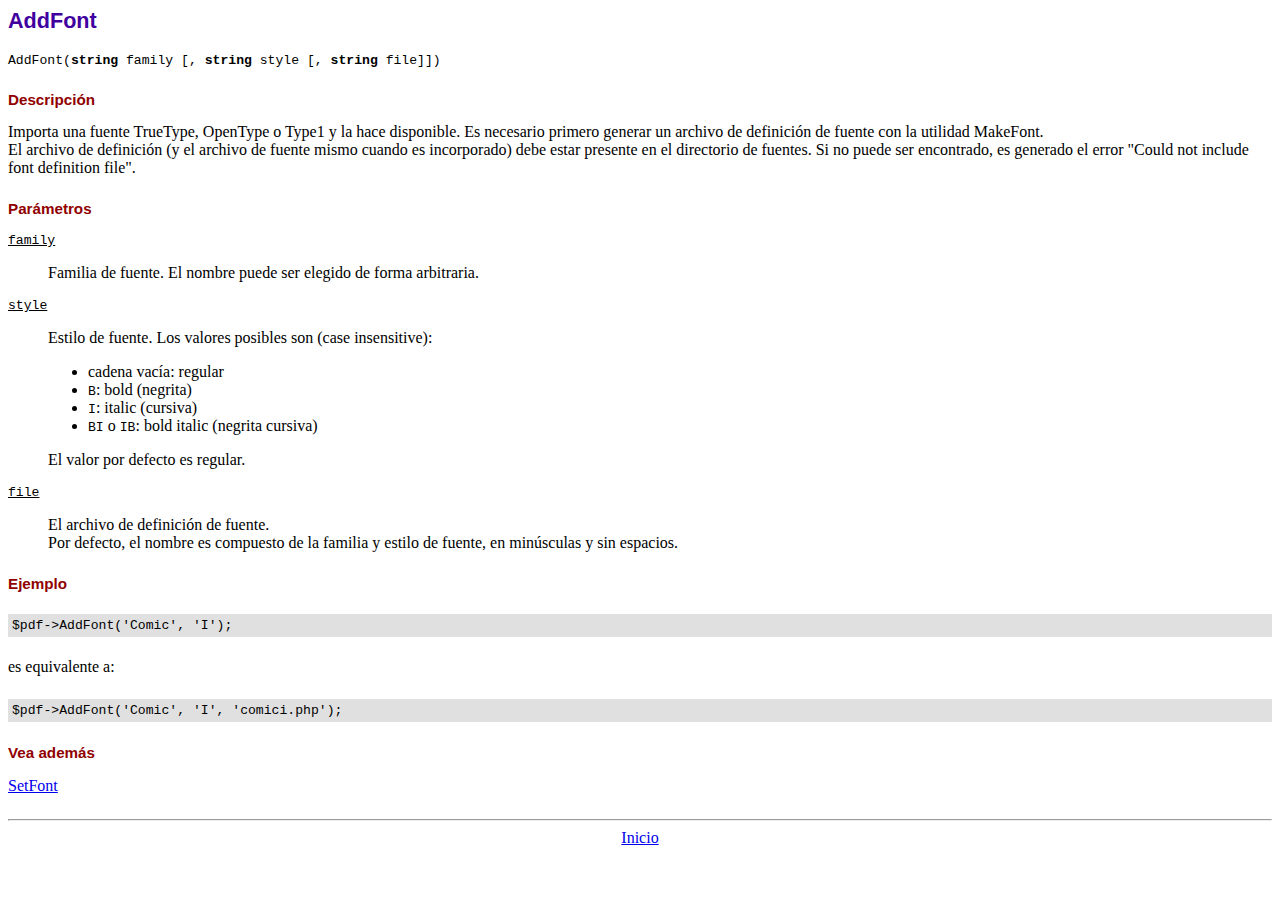
<file: fpdf/doc/addfont.htm>
<!DOCTYPE html PUBLIC "-//W3C//DTD HTML 4.01 Transitional//EN">
<html>
<head>
<meta http-equiv="Content-Type" content="text/html; charset=ISO-8859-1">
<title>AddFont</title>
<link type="text/css" rel="stylesheet" href="../fpdf.css">
</head>
<body>
<h1>AddFont</h1>
<code>AddFont(<b>string</b> family [, <b>string</b> style [, <b>string</b> file]])</code>
<h2>Descripci�n</h2>
Importa una fuente TrueType, OpenType o Type1 y la hace disponible. Es necesario primero generar
un archivo de definici�n de fuente con la utilidad MakeFont.
<br>
El archivo de definici�n (y el archivo de fuente mismo cuando es incorporado) debe estar presente
en el directorio de fuentes. Si no puede ser encontrado, es generado el error "Could not include
font definition file".
<h2>Par�metros</h2>
<dl class="param">
<dt><code>family</code></dt>
<dd>
Familia de fuente. El nombre puede ser elegido de forma arbitraria.
</dd>
<dt><code>style</code></dt>
<dd>
Estilo de fuente. Los valores posibles son (case insensitive):
<ul>
<li>cadena vac�a: regular
<li><code>B</code>: bold (negrita)
<li><code>I</code>: italic (cursiva)
<li><code>BI</code> o <code>IB</code>: bold italic (negrita cursiva)
</ul>
El valor por defecto es regular.
</dd>
<dt><code>file</code></dt>
<dd>
El archivo de definici�n de fuente.
<br>
Por defecto, el nombre es compuesto de la familia y estilo de fuente, en min�sculas y sin espacios.
</dd>
</dl>
<h2>Ejemplo</h2>
<div class="doc-source">
<pre><code>$pdf-&gt;AddFont('Comic', 'I');</code></pre>
</div>
es equivalente a:
<div class="doc-source">
<pre><code>$pdf-&gt;AddFont('Comic', 'I', 'comici.php');</code></pre>
</div>
<h2>Vea adem�s</h2>
<a href="setfont.htm">SetFont</a>
<hr style="margin-top:1.5em">
<div style="text-align:center"><a href="index.htm">Inicio</a></div>
</body>
</html>
</file>
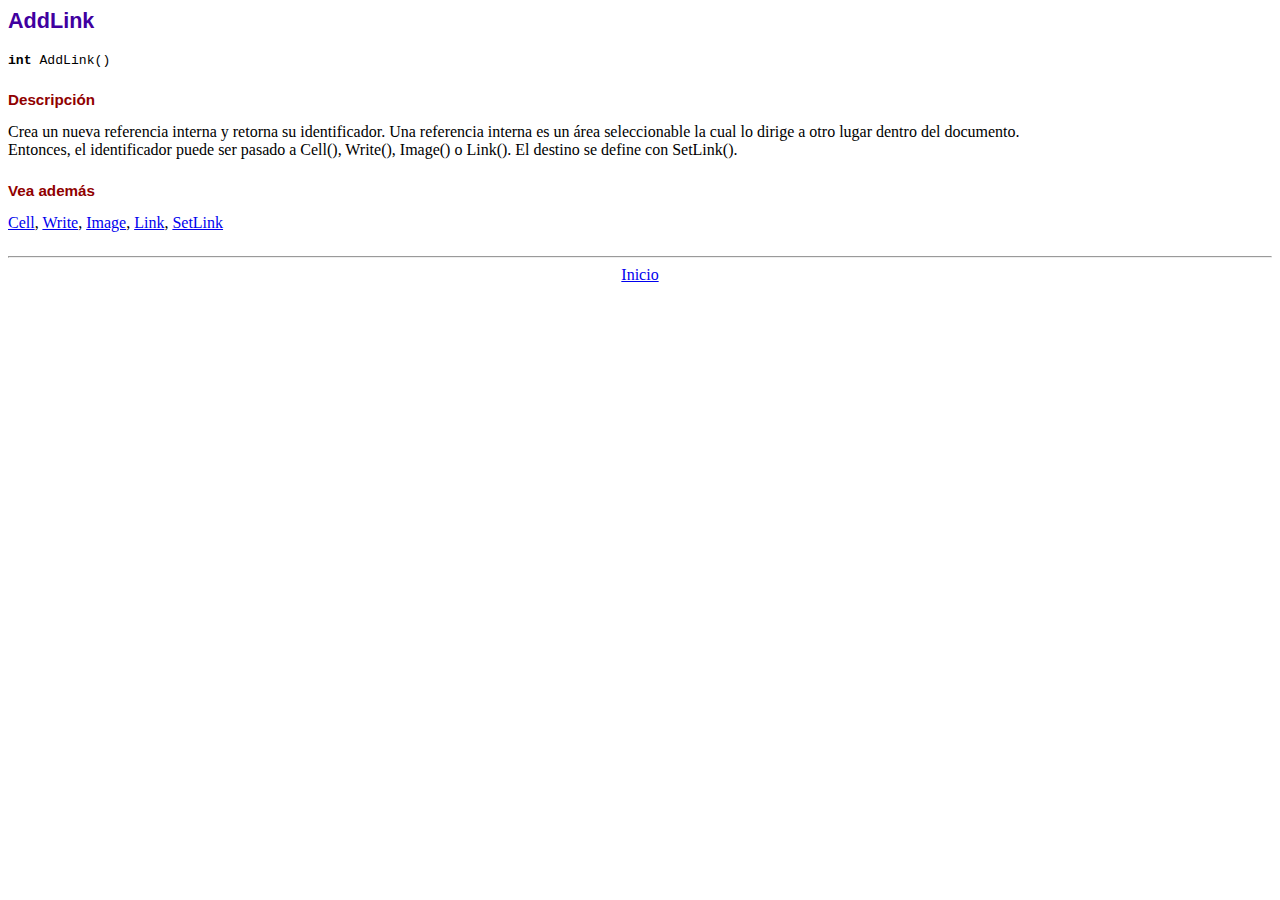
<file: fpdf/doc/addlink.htm>
<!DOCTYPE html PUBLIC "-//W3C//DTD HTML 4.01 Transitional//EN">
<html>
<head>
<meta http-equiv="Content-Type" content="text/html; charset=ISO-8859-1">
<title>AddLink</title>
<link type="text/css" rel="stylesheet" href="../fpdf.css">
</head>
<body>
<h1>AddLink</h1>
<code><b>int</b> AddLink()</code>
<h2>Descripci�n</h2>
Crea un nueva referencia interna y retorna su identificador. Una referencia interna es un �rea seleccionable la cual lo dirige a otro lugar dentro del documento.
<br>
Entonces, el identificador puede ser pasado a Cell(), Write(), Image() o Link(). El destino se define con SetLink().
<h2>Vea adem�s</h2>
<a href="cell.htm">Cell</a>,
<a href="write.htm">Write</a>,
<a href="image.htm">Image</a>,
<a href="link.htm">Link</a>,
<a href="setlink.htm">SetLink</a>
<hr style="margin-top:1.5em">
<div style="text-align:center"><a href="index.htm">Inicio</a></div>
</body>
</html>
</file>
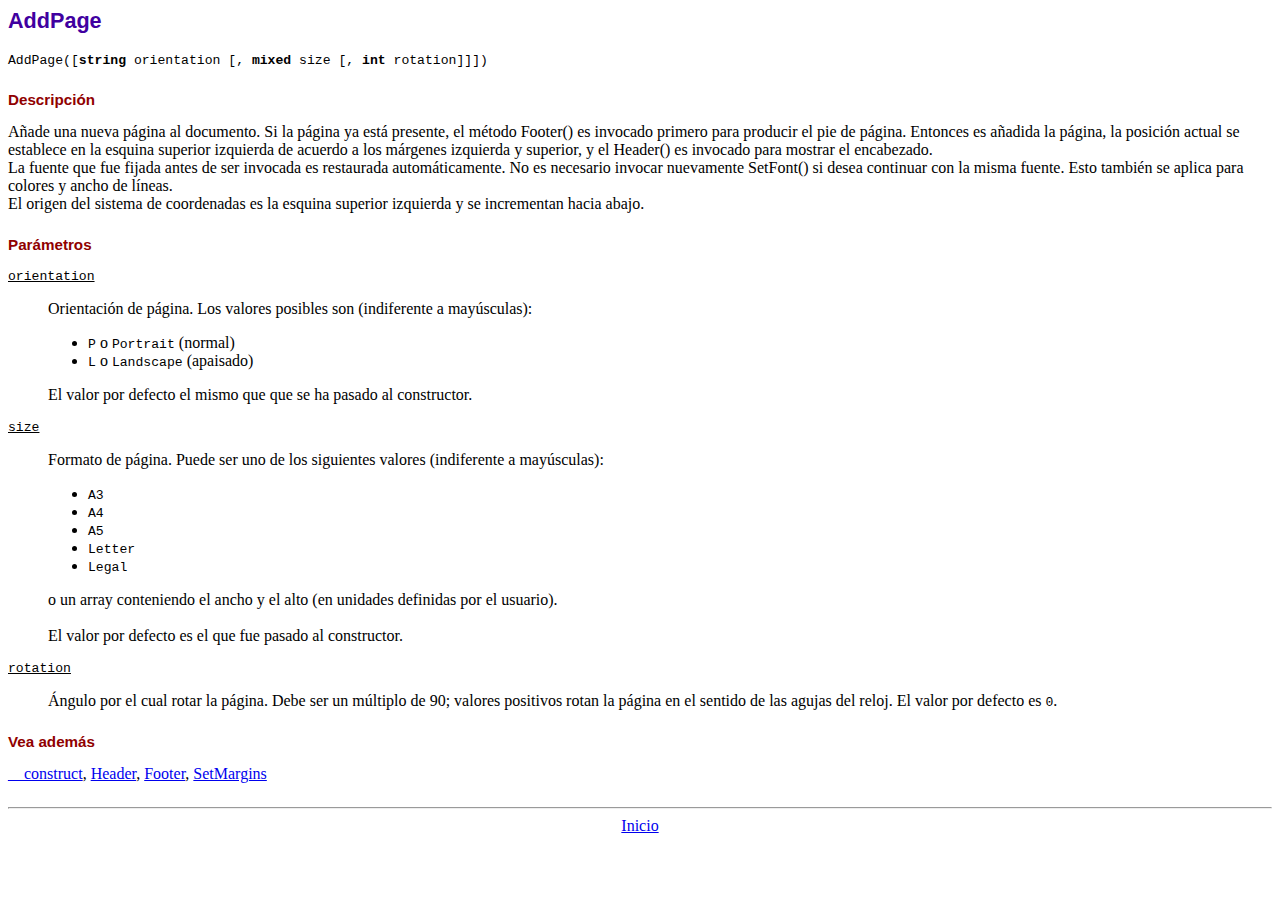
<file: fpdf/doc/addpage.htm>
<!DOCTYPE html PUBLIC "-//W3C//DTD HTML 4.01 Transitional//EN">
<html>
<head>
<meta http-equiv="Content-Type" content="text/html; charset=ISO-8859-1">
<title>AddPage</title>
<link type="text/css" rel="stylesheet" href="../fpdf.css">
</head>
<body>
<h1>AddPage</h1>
<code>AddPage([<b>string</b> orientation [, <b>mixed</b> size [, <b>int</b> rotation]]])</code>
<h2>Descripci�n</h2>
A�ade una nueva p�gina al documento. Si la p�gina ya est� presente, el m�todo Footer() es invocado primero para producir
el pie de p�gina. Entonces es a�adida la p�gina, la posici�n actual se establece en la esquina superior izquierda de
acuerdo a los m�rgenes izquierda y superior, y el Header() es invocado para mostrar el encabezado.<br>
La fuente que fue fijada antes de ser invocada es restaurada autom�ticamente. No es necesario invocar nuevamente SetFont()
si desea continuar con la misma fuente. Esto tambi�n se aplica para colores y ancho de l�neas.<br>
El origen del sistema de coordenadas es la esquina superior izquierda y se incrementan  hacia abajo.
<h2>Par�metros</h2>
<dl class="param">
<dt><code>orientation</code></dt>
<dd>
Orientaci�n de p�gina. Los valores posibles son (indiferente a may�sculas):
<ul>
<li><code>P</code> o <code>Portrait</code> (normal)</li>
<li><code>L</code> o <code>Landscape</code> (apaisado)</li>
</ul>
El valor por defecto el mismo que que se ha pasado al constructor.
</dd>
<dt><code>size</code></dt>
<dd>
Formato de p�gina. Puede ser uno de los siguientes valores (indiferente a may�sculas):
<ul>
<li><code>A3</code></li>
<li><code>A4</code></li>
<li><code>A5</code></li>
<li><code>Letter</code></li>
<li><code>Legal</code></li>
</ul>
o un array conteniendo el ancho y el alto (en unidades definidas por el usuario).<br>
<br>
El valor por defecto es el que fue pasado al constructor.
</dd>
<dt><code>rotation</code></dt>
<dd>
�ngulo por el cual rotar la p�gina. Debe ser un m�ltiplo de 90; valores positivos rotan
la p�gina en el sentido de las agujas del reloj. El valor por defecto es <code>0</code>.
</dd>
</dl>
<h2>Vea adem�s</h2>
<a href="__construct.htm">__construct</a>,
<a href="header.htm">Header</a>,
<a href="footer.htm">Footer</a>,
<a href="setmargins.htm">SetMargins</a>
<hr style="margin-top:1.5em">
<div style="text-align:center"><a href="index.htm">Inicio</a></div>
</body>
</html>
</file>
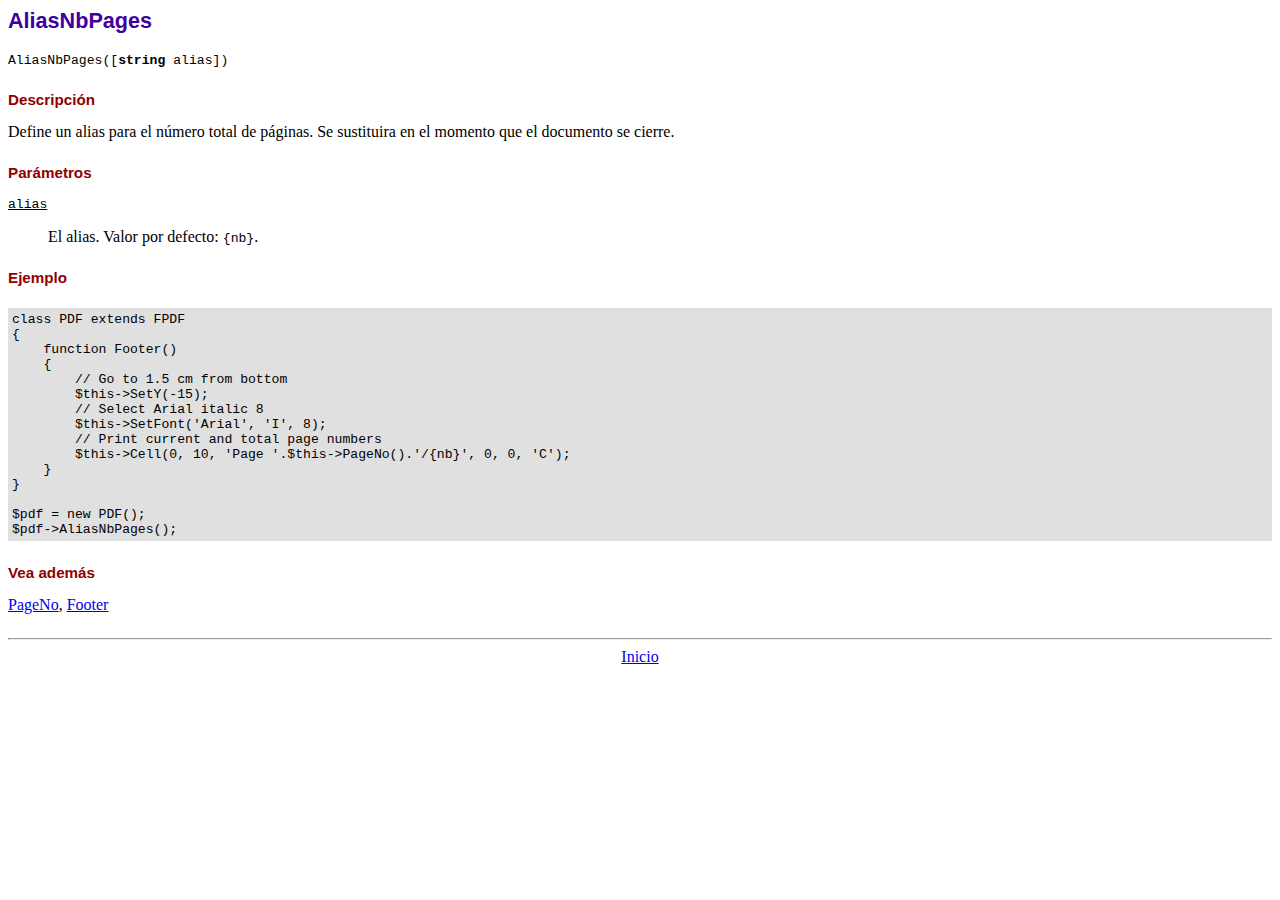
<file: fpdf/doc/aliasnbpages.htm>
<!DOCTYPE html PUBLIC "-//W3C//DTD HTML 4.01 Transitional//EN">
<html>
<head>
<meta http-equiv="Content-Type" content="text/html; charset=ISO-8859-1">
<title>AliasNbPages</title>
<link type="text/css" rel="stylesheet" href="../fpdf.css">
</head>
<body>
<h1>AliasNbPages</h1>
<code>AliasNbPages([<b>string</b> alias])</code>
<h2>Descripci�n</h2>
Define un alias para el n�mero total de p�ginas. Se sustituira en el momento que el documento se cierre.
<h2>Par�metros</h2>
<dl class="param">
<dt><code>alias</code></dt>
<dd>
El alias. Valor por defecto: <code>{nb}</code>.
</dd>
</dl>
<h2>Ejemplo</h2>
<div class="doc-source">
<pre><code>class PDF extends FPDF
{
    function Footer()
    {
        // Go to 1.5 cm from bottom
        $this-&gt;SetY(-15);
        // Select Arial italic 8
        $this-&gt;SetFont('Arial', 'I', 8);
        // Print current and total page numbers
        $this-&gt;Cell(0, 10, 'Page '.$this-&gt;PageNo().'/{nb}', 0, 0, 'C');
    }
}

$pdf = new PDF();
$pdf-&gt;AliasNbPages();</code></pre>
</div>
<h2>Vea adem�s</h2>
<a href="pageno.htm">PageNo</a>,
<a href="footer.htm">Footer</a>
<hr style="margin-top:1.5em">
<div style="text-align:center"><a href="index.htm">Inicio</a></div>
</body>
</html>
</file>
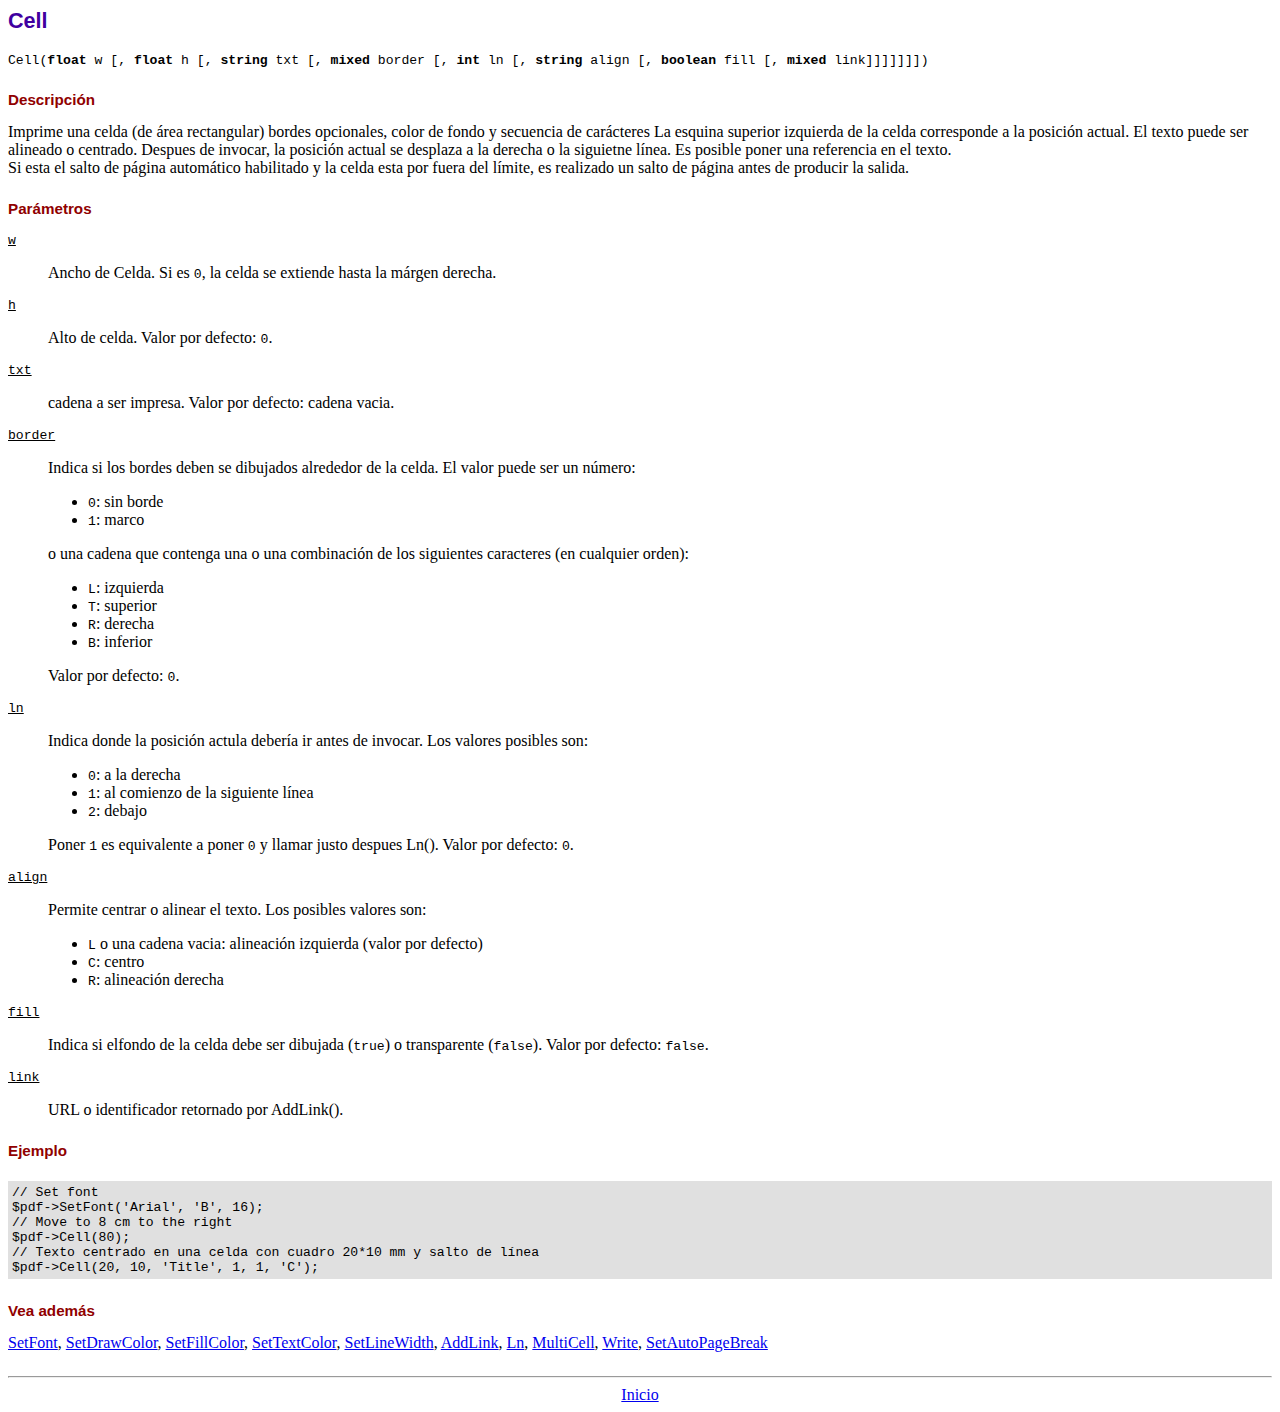
<file: fpdf/doc/cell.htm>
<!DOCTYPE html PUBLIC "-//W3C//DTD HTML 4.01 Transitional//EN">
<html>
<head>
<meta http-equiv="Content-Type" content="text/html; charset=ISO-8859-1">
<title>Cell</title>
<link type="text/css" rel="stylesheet" href="../fpdf.css">
</head>
<body>
<h1>Cell</h1>
<code>Cell(<b>float</b> w [, <b>float</b> h [, <b>string</b> txt [, <b>mixed</b> border [, <b>int</b> ln [, <b>string</b> align [, <b>boolean</b> fill [, <b>mixed</b> link]]]]]]])</code>
<h2>Descripci�n</h2>
Imprime una celda (de �rea rectangular) bordes opcionales, color de fondo y secuencia de car�cteres
La esquina superior izquierda de la celda corresponde a la posici�n actual. El texto puede ser alineado o centrado. Despues de invocar, la posici�n actual se desplaza a la derecha o la siguietne l�nea. Es posible poner una referencia en el texto.
<br>
Si esta el salto de p�gina autom�tico habilitado y la celda esta por fuera del l�mite, es realizado un salto de p�gina antes de producir la salida.
<h2>Par�metros</h2>
<dl class="param">
<dt><code>w</code></dt>
<dd>
Ancho de Celda. Si es <code>0</code>, la celda se extiende hasta la m�rgen derecha.
</dd>
<dt><code>h</code></dt>
<dd>
Alto de celda.
Valor por defecto: <code>0</code>.
</dd>
<dt><code>txt</code></dt>
<dd>
cadena a ser impresa.
Valor por defecto: cadena vacia.
</dd>
<dt><code>border</code></dt>
<dd>
Indica si los bordes deben se dibujados alrededor de la celda. El valor puede ser un n�mero:
<ul>
<li><code>0</code>: sin borde</li>
<li><code>1</code>: marco</li>
</ul>
o una cadena que contenga una o una combinaci�n de los siguientes caracteres (en cualquier orden):
<ul>
<li><code>L</code>: izquierda</li>
<li><code>T</code>: superior</li>
<li><code>R</code>: derecha</li>
<li><code>B</code>: inferior</li>
</ul>
Valor por defecto: <code>0</code>.
</dd>
<dt><code>ln</code></dt>
<dd>
Indica donde la posici�n actula deber�a ir antes de invocar. Los valores posibles son:
<ul>
<li><code>0</code>: a la derecha</li>
<li><code>1</code>: al comienzo de la siguiente l�nea</li>
<li><code>2</code>: debajo</li>
</ul>
Poner <code>1</code> es equivalente a poner <code>0</code> y llamar justo despues Ln().
Valor por defecto: <code>0</code>.
</dd>
<dt><code>align</code></dt>
<dd>
Permite centrar o alinear el texto. Los posibles valores son:
<ul>
<li><code>L</code> o una cadena vacia: alineaci�n izquierda (valor por defecto)</li>
<li><code>C</code>: centro</li>
<li><code>R</code>: alineaci�n derecha</li>
</ul>
</dd>
<dt><code>fill</code></dt>
<dd>
Indica si elfondo de la celda debe ser dibujada (<code>true</code>) o transparente (<code>false</code>).
Valor por defecto: <code>false</code>.
</dd>
<dt><code>link</code></dt>
<dd>
URL o identificador retornado por AddLink().
</dd>
</dl>
<h2>Ejemplo</h2>
<div class="doc-source">
<pre><code>// Set font
$pdf-&gt;SetFont('Arial', 'B', 16);
// Move to 8 cm to the right
$pdf-&gt;Cell(80);
// Texto centrado en una celda con cuadro 20*10 mm y salto de l�nea
$pdf-&gt;Cell(20, 10, 'Title', 1, 1, 'C');</code></pre>
</div>
<h2>Vea adem�s</h2>
<a href="setfont.htm">SetFont</a>,
<a href="setdrawcolor.htm">SetDrawColor</a>,
<a href="setfillcolor.htm">SetFillColor</a>,
<a href="settextcolor.htm">SetTextColor</a>,
<a href="setlinewidth.htm">SetLineWidth</a>,
<a href="addlink.htm">AddLink</a>,
<a href="ln.htm">Ln</a>,
<a href="multicell.htm">MultiCell</a>,
<a href="write.htm">Write</a>,
<a href="setautopagebreak.htm">SetAutoPageBreak</a>
<hr style="margin-top:1.5em">
<div style="text-align:center"><a href="index.htm">Inicio</a></div>
</body>
</html>
</file>
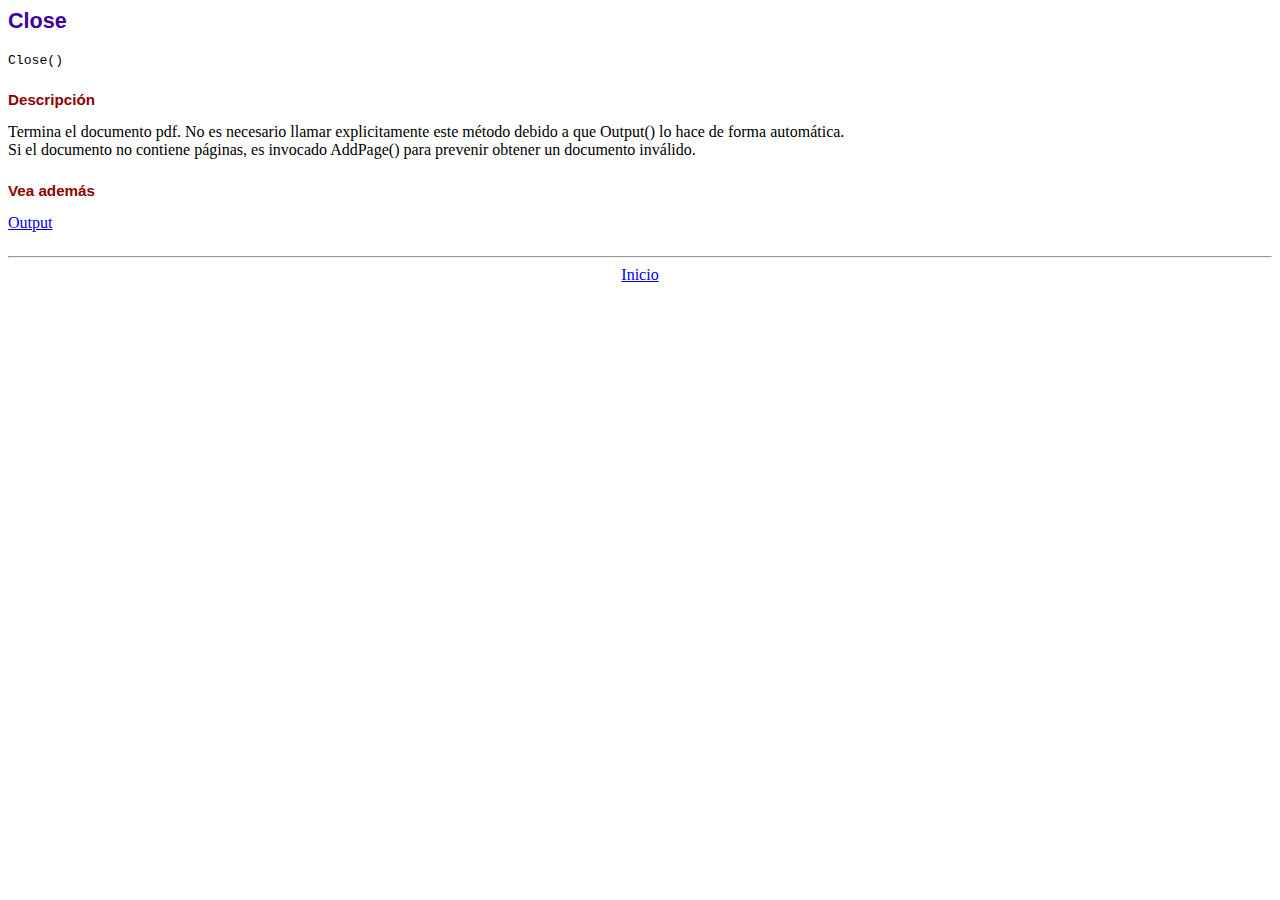
<file: fpdf/doc/close.htm>
<!DOCTYPE html PUBLIC "-//W3C//DTD HTML 4.01 Transitional//EN">
<html>
<head>
<meta http-equiv="Content-Type" content="text/html; charset=ISO-8859-1">
<title>Close</title>
<link type="text/css" rel="stylesheet" href="../fpdf.css">
</head>
<body>
<h1>Close</h1>
<code>Close()</code>
<h2>Descripci�n</h2>
Termina el documento pdf. No es necesario llamar explicitamente este m�todo debido a que
Output() lo hace de forma autom�tica.
<br>
Si el documento no contiene p�ginas, es invocado AddPage() para prevenir obtener un documento inv�lido.
<h2>Vea adem�s</h2>
<a href="output.htm">Output</a>
<hr style="margin-top:1.5em">
<div style="text-align:center"><a href="index.htm">Inicio</a></div>
</body>
</html>
</file>
<file: fpdf/fpdf.css>
body {font-family:"Times New Roman",serif}
h1 {font:bold 135% Arial,sans-serif; color:#4000A0; margin-bottom:0.9em}
h2 {font:bold 95% Arial,sans-serif; color:#900000; margin-top:1.5em; margin-bottom:1em}
dl.param dt {text-decoration:underline}
dl.param dd {margin-top:1em; margin-bottom:1em}
dl.param ul {margin-top:1em; margin-bottom:1em}
tt, code, kbd {font-family:"Courier New",Courier,monospace; font-size:82%}
div.source {margin-top:1.4em; margin-bottom:1.3em}
div.source pre {display:table; border:1px solid #24246A; width:100%; margin:0em; font-family:inherit; font-size:100%}
div.source code {display:block; border:1px solid #C5C5EC; background-color:#F0F5FF; padding:6px; color:#000000}
div.doc-source {margin-top:1.4em; margin-bottom:1.3em}
div.doc-source pre {display:table; width:100%; margin:0em; font-family:inherit; font-size:100%}
div.doc-source code {display:block; background-color:#E0E0E0; padding:4px}
.kw {color:#000080; font-weight:bold}
.str {color:#CC0000}
.cmt {color:#008000}
p.demo {text-align:center; margin-top:-0.9em}
a.demo {text-decoration:none; font-weight:bold; color:#0000CC}
a.demo:link {text-decoration:none; font-weight:bold; color:#0000CC}
a.demo:hover {text-decoration:none; font-weight:bold; color:#0000FF}
a.demo:active {text-decoration:none; font-weight:bold; color:#0000FF}
</file>
<file: styles.css>
@charset "UTF-8";
/* CSS Document LAURA MERINO ORTIZ*/

*{
	padding: 0;
	margin: 0;
}
body{
	background-color: #BFD9E3;
	text-align: center;
	font-family: sans-serif;
	margin:0px;
	color: #0C1640;
} 

#logo{
	background-image: url('https://media.istockphoto.com/id/1341681278/vector/two-hands-the-concept-of-protecting-anything-vector-illustration-interconnection.jpg?s=612x612&w=0&k=20&c=QZmkMdTLOVyzaPi-SgvHy0KNa8cC47wl0b3mfPyxsM0=');
    background-repeat: no-repeat;
    background-position: center;
    background-size:contain;
}
#logo:hover{
	background-color: white;
}

h1{
	margin-top:50px;
}

nav{
	width: 100%;
	height: 70px;
	background-color: white;
	text-align: center;
	position: relative;
}

nav ul{
	list-style: none; 
	width: 100%;
}

li{
	text-align: center;
	float: left;
}

.primer {
	margin-top: 22px;
}

nav ul li{
	cursor: pointer;
    width: 200px;
	padding-top: 20px;
	background-color: white;
	height: 50px;
}

#sub ul li, #sub2 ul li{
    display: none;      /*ocultamos el submenu*/
	padding-bottom:10px ;
}

#sub:hover li, #sub2:hover li{
    display: block;         /*Cuando hacemos mouseover por la opcion ' opciones' del menu mostramos los li*/

}

li:hover{
	background-color: #2988AD;
	color: white ;
}
li:hover > a{
	color: white ;
}

#titulo{
	margin-top: 150px;
}

div#form{
	margin-top:40px;
}

.oculto{
	display: none;
}

div#form >form> label{
	font-size:2.5em;
	font-style: bold;
	color: #0C1640;
}

div#form >form> input{
	margin-top:40px;
	margin-bottom:20px;
	color: white;
    background-color: #2988AD;
	font-size:1.3em;
}

div#form >form> input:hover{
	background-color: white;
	color: #2988AD;
	transition: all .5s;
}

div#form >form> input#nombre{
	margin-top:40px;
	background-color: white;
    color: #2988AD;
}

table{
	width:450px;
	margin: 50px auto;
	border-collapse: collapse;
	border-color: #2988AD;
	color: #0C1640;
	font-size:1.5em;
}

th{
	background-color: #2988AD;
	color: white;
	padding:15px;
}

tr{
	border: 1px solid #2988AD;
}

tr a{
	margin-left:10px;
}


a{
	text-decoration:none;
	color:#0C1640;
	font-size:1.5em;
	width: 100%;
}

button{
	margin:30px;
    background-color: transparent;
}

button:hover{
    background-color: #2988AD;
	transition: all .5s;
}

button>a:hover{
	color: white;
	transition: all .5s;
}

.modificar{
	background-color:#B0F0D1;
}

.eliminar{
	background-color:#FA9691;
}

.modificar:hover, .eliminar:hover{
	filter: brightness(0.7);
}

#retos{
	min-width: 1300px;
}

#retos >tbody> tr >td > a{
	font-size: 1.1em;
}

#retos td{
	padding: 15px 0px;
}

#formReto{
	font-size: 1em;
}

#formReto input, 
#formReto textarea,
#formReto select{
	margin: 20px 0px;
}

#publiopciones{
	display: inline-block;
}

#inscripcion, #realizacion{
	padding: 10px;
	border: 2px #0C1640 solid;
	display: inline-block;
	margin-top: 20px;
}

input[type="submit" i], input[type="reset" i]  {
	background-color: #2988AD;
	color: white;
	border-width:1px;
	min-width: 100px;
	font-size: 1.3em;
	cursor: pointer;
	transition: 0.5s;
}

input[type="submit" i]:hover, input[type="reset" i]:hover  {
	background-color: white;
	color: #2988AD;
	border-width:1px;
	min-width: 100px;
	font-size: 1.3em;
	cursor: pointer;
}

#datos{
	min-width: 700px;
}

#datos th{
	border:1px white solid;
}

#datos>tbody>tr> th> a{
	color: white;
	font-size: 1em;
}

#datos>tbody >tr > th:hover > a{
	color: #2988AD;
	background-color: white;
}
</file>
